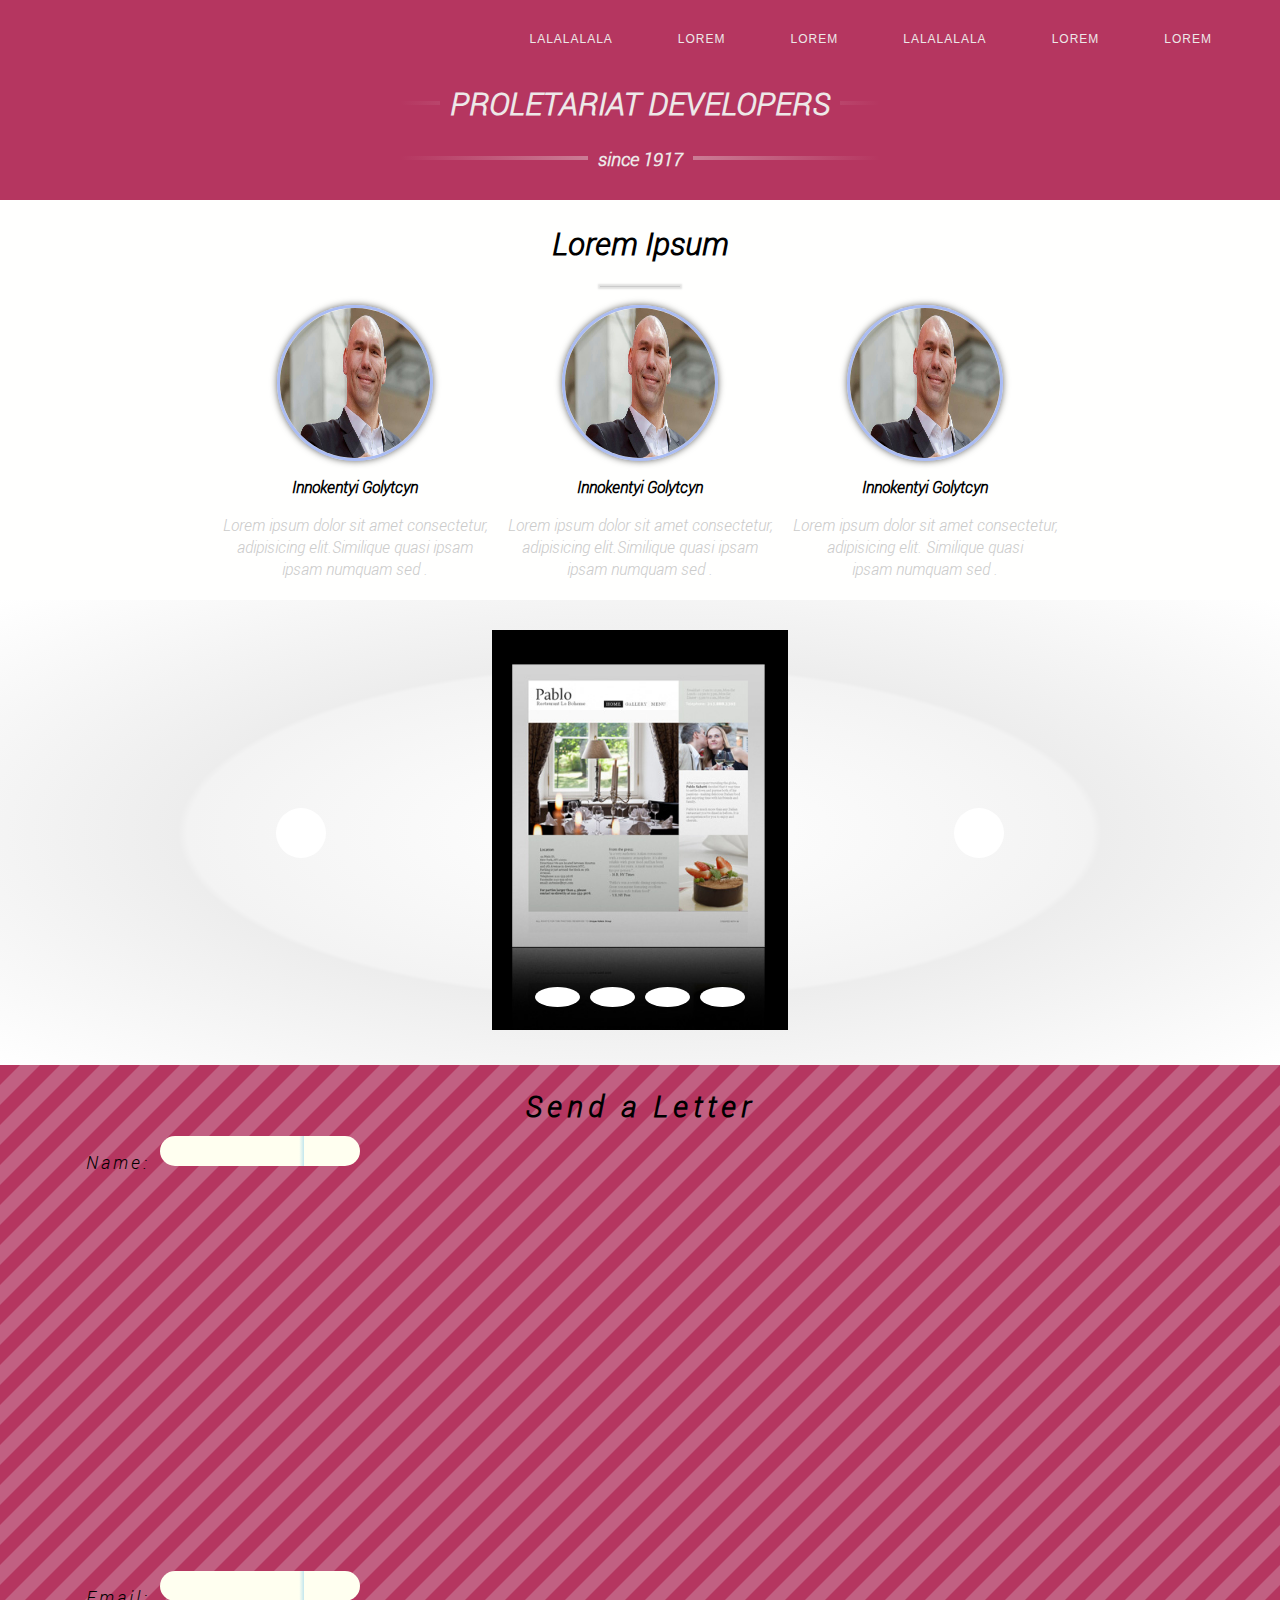
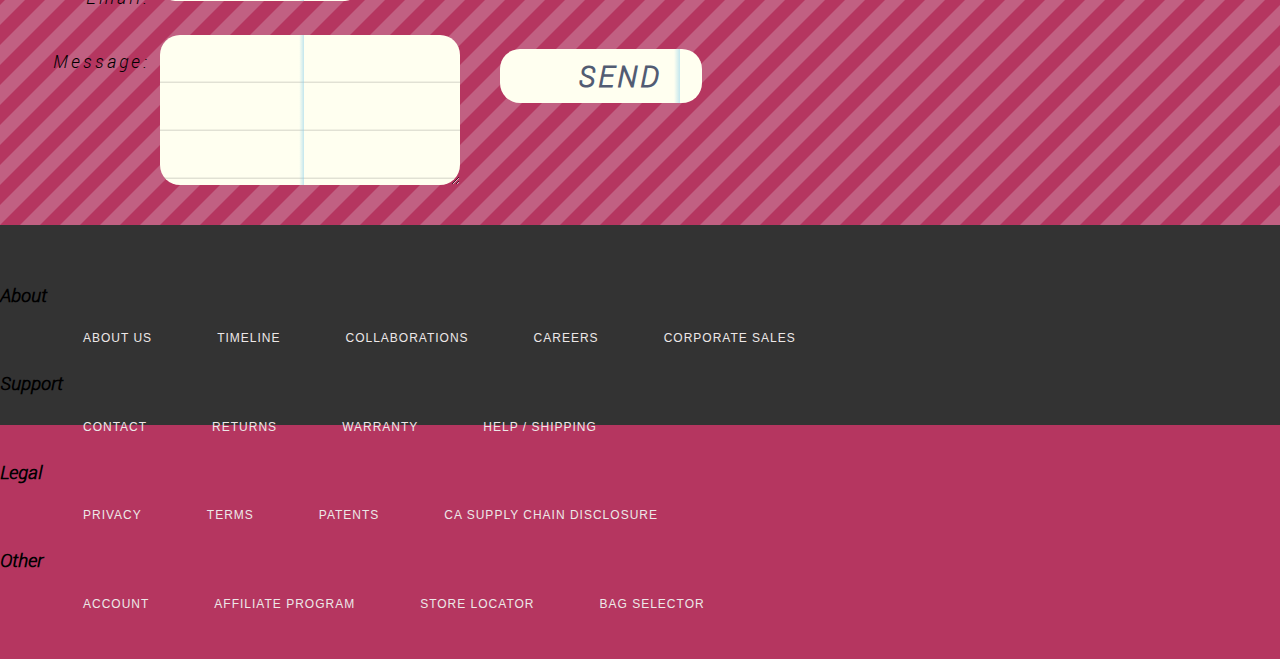
<file: index.html>
<!DOCTYPE html>
<html lang="en">
<head>
    <meta charset="UTF-8">
    <meta name="viewport" content="width=device-width, initial-scale=1.0">
    <meta http-equiv="X-UA-Compatible" content="ie=edge">
    <link rel="stylesheet" href="style.css">
    <script type="text/javascript" src="jquery.js"></script>
    <title>Document</title>
</head>
<body>
    <header>
        <div class="bild"></div>
        <div class="bar">
            <ul>
            <li><a href="#">lalalalala</a></li>
            <li><a href="#">lorem</a></li>
            <li><a href="#">lorem</a></li>
            <li><a href="#">lalalalala</a></li>
            <li><a href="#">lorem</a></li>
            <li><a href="#">lorem</a></li>
        </ul>
        </div>
        <div class="Rubrik"> <div class="proletariat"> <h1> <span> PROLETARIAT DEVELOPERS</span></h1></div>
       <div class="time"> <h3><span>since 1917</span></h3> </div></div></div>
    </header>
    <main>
<div class="rubrik2222">
    <h1>Lorem Ipsum</h1><hr>
</div>
<div class="images">
  <div class="grey">  <img src="valuev.jpg" alt="222.jpg" class="image"><h4>Innokentyi Golytcyn</h4><p>Lorem ipsum dolor  sit amet
consectetur,<br> adipisicing elit.Similique quasi ipsam <br>ipsam numquam sed .
</p></div>
<div class="grey">  <img src="valuev.jpg" alt="333.jpg" class="image"><h4>Innokentyi Golytcyn</h4><p>Lorem ipsum dolor sit amet
        consectetur,<br> adipisicing elit.Similique quasi ipsam<br> ipsam numquam sed .
        </p></div>
<div class="grey">   <img src="valuev.jpg" alt="valuev.jpg" class="image"><h4>Innokentyi Golytcyn</h4><p>Lorem ipsum dolor sit amet
        consectetur,<br> adipisicing elit. Similique quasi<br> ipsam numquam sed .
        </p></div>
</div>
</main>
<section>
<div id="block-for-slider">
        <div id="viewport">
            <ul id="slidewrapper">
                <li class="slide"><img src="vbid_6CAA355E7032461DAD34516AE912CB87.jpg" alt="1" class="slide-img" ></li>
                <li class="slide"><img src="vbid_604A5F8CCD0841DAAFB19A4818D406DC.jpg" alt="2" class="slide-img" ></li>
                <li class="slide"><img src="vbid_104F9B12607D47249F747FC3164225D2.jpg" alt="3" class="slide-img" ></li>
                <li class="slide"><img src="vbid_82EA4A2048B94F6982D61720F0A76806.jpg" alt="4" class="slide-img" ></li>
            </ul>

            <div id="prev-next-btns">
                <div id="prev-btn"></div>
                <div id="next-btn"></div>
            </div>

            <ul id="nav-btns">
                <li class="slide-nav-btn"></li>
                <li class="slide-nav-btn"></li>
                <li class="slide-nav-btn"></li>
                <li class="slide-nav-btn"></li>
            </ul>
        </div>
    </div>
</section>
<div id="container">
        <h1 class="vodka">Send a Letter</h1>

        <form action="" method="post">
            <fieldset>
                    <iframe src="https://yandex.ru/map-widget/v1/?um=constructor%3A44c2a4143b8c56951fddacf173981bd5bf6a35865785b7e3bc068324c66f4711&amp;source=constructor" width="500" height="400" frameborder="0"></iframe>      
                <label for="name">Name:</label>
                <input type="text" id="name" name="name" />
                
                <label for="email">Email:</label>
                <input type="email" id="email" name="email" />
                
                <label for="message">Message:</label>
                <textarea id="message" name="message"></textarea>
                
                <input type="submit" id="send" value="Send" />

            </fieldset>
        </form>
        
    </div>
	

		<footer>
			<div class="mm-main-footer">
                <div class="mm-main-footer-container">
                <div class="mm-footer-container">
                <div class="mm-footer-mm mm-footer-social-top" align="center">
                <ul class="mm-footer-socialz">
                <li><span class="icon-facebook"></span></li>
                <li><span class="icon-instagram"></span></li>
                <li><span class="icon-twitter"></span></li>
                <li><span class="icon-pinterest"></span></li>
                <li><span class="icon-youtube"></span></li>
                <li><span class="icon-tumblr"></span></li>
                </ul>
                </div>
                <div class="mm-footer-70">
                <div class="mm-footer-box">
                <div class="mm-footer-box-container">
                <div class="mm-footer-25">
                <h3>About</h3>
                <div class="mm-footer-action"></div>
                <ul class="mm-main-footer-parent-link-box">
                <li><a href="/about-us">About Us</a></li>
                <li><a href="/timeline">Timeline</a></li>
                <li><a href="/collab">Collaborations</a></li>
                <li><a href="https://workforcenow.adp.com/jobs/apply/posting.html?client=IncipioLLC" target="_blank">Careers</a></li>
                <li><a href="/corporate-sales">Corporate Sales</a></li>
                </ul>
                </div>
                <div class="mm-footer-25">
                <h3>Support</h3>
                <div class="mm-footer-action"></div>
                <ul class="mm-main-footer-parent-link-box">
                <li><a href="/contact">Contact</a></li>
                <li><a href="/returns">Returns</a></li>
                <li><a href="/warranty">Warranty</a></li>
                <li><a href="/help">Help / Shipping</a></li>
                </ul>
                </div>
                <div class="mm-footer-25">
                <h3>Legal</h3>
                <div class="mm-footer-action"></div>
                <ul class="mm-main-footer-parent-link-box">
                <li><a href="/privacy-policy">Privacy</a></li>
                <li><a href="/terms">Terms</a></li>
                <li><a href="/patents">Patents</a></li>
                <li><a href="/california-supply-chain-disclosure">CA Supply Chain Disclosure</a></li>
                </ul>
                </div>
                <div class="mm-footer-25">
                <h3>Other</h3>
                <div class="mm-footer-action"></div>
                <ul class="mm-main-footer-parent-link-box">
                <li><a href="/customer/account">Account</a></li>
                <li><a href="/affiliate">Affiliate Program</a></li>
                <li><a href="/storelocator">Store Locator</a></li>
                <li><a href="/bag-select">Bag Selector</a></li>
                </ul>
                </div>
                </div>
                </div>
                </div>
                <div class="mm-footer-30">
                <div class="mm-footer-mm">
                <ul class="mm-footer-socialz">
                <a href="https://www.facebook.com/goincase" style="color: #fff">
                <li><span class="fa fa-facebook"></span></li>
                </a>
                <a href="https://instagram.com/goincase" style="color: #fff">
                <li><span class="fa fa-instagram"></span></li>
                </a>
                <a href="https://twitter.com/goincase" style="color: #fff">
                <li><span class="fa fa-twitter"></span></li>
                </a>
                <a href="https://www.pinterest.com/goincase/" style="color: #fff">
                <li><span class="fa fa-pinterest"></span></li>
                </a>
                <a href="https://www.youtube.com/goincase" style="color: #fff">
                <li><span class="fa fa-youtube"></span></li>
                </a>
                <a href="https://goincase.tumblr.com/" style="color: #fff">
                <li><span class="fa fa-tumblr"></span></li>
                </a>
                </ul>
                </div>
                </div>
                
                </div>
                </div>
                </div>
		</footer>
    <script type="text/javascript" src="jq/script.js"></script>
</body>
</html>
</file>
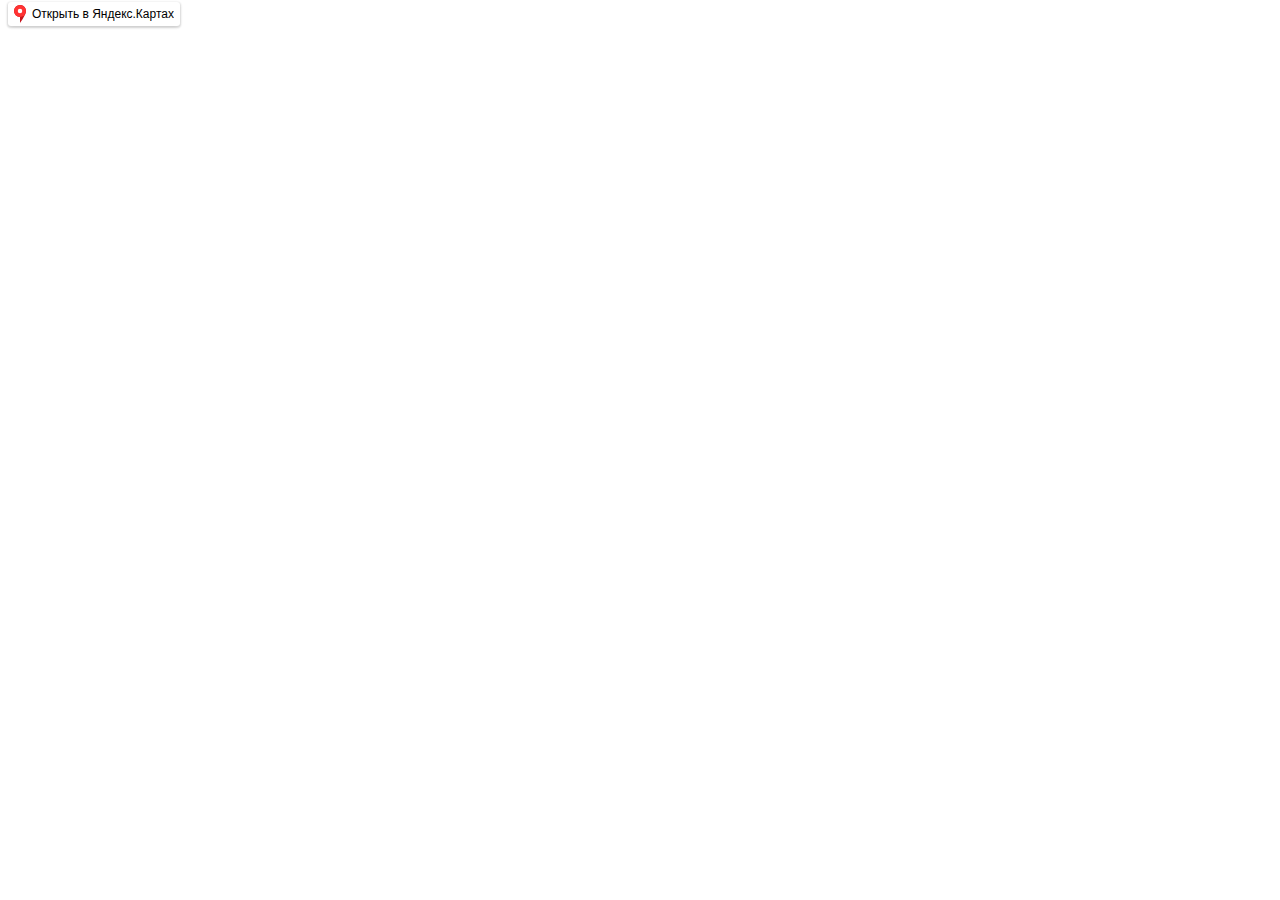
<file: Document_files/saved_resource(1).html>
<!DOCTYPE html>
<!-- saved from url=(0412)https://api-maps.yandex.ru/services/inception/?lang=ru_RU&iframe_id=3093&url=%2Fmap&api_version=2.1.65&counter_prefix=mapframe&mode=release&referer_host=yandex.ru&data=%7B%22mapState%22%3A%7B%22origin%22%3A%22jsapi_2_1_65%22%2C%22source%22%3A%22api-maps%22%2C%22from%22%3A%22api-maps%22%2C%22host%22%3A%22yandex.ru%22%7D%2C%22options%22%3A%7B%22padding%22%3A%220%200%208px%208px%22%7D%2C%22availWidth%22%3A281%7D -->
<html lang="en"><!--<![endif]--><head><meta http-equiv="Content-Type" content="text/html; charset=UTF-8">
    
    <title></title>
    <script type="text/javascript">
        var ENV = {"lang":{"lang":"ru_RU","languageCode":"ru","countryCode":"RU"},"browser":{"name":"Chrome","version":"68.0.3440.106","base":"Chromium","engine":"WebKit","engineVersion":"537.36","osFamily":"Windows","osVersion":"10.0","isMobile":false,"isBrowser":true,"cssPrefix":"Webkit"},"hosts":{"api":{"maps":"https://yandex.ru/maps/","statCounter":"https://yandex.ru/clck/"}},"userKey":"1535611213142"};
        (function (browser) {
            browser.documentMode = document.documentMode;
            browser.isIE = (browser.name == 'MSIE' || browser.name == 'IEMobile');
            browser.oldIE = (browser.name == 'MSIE' && browser.documentMode < 9);
            browser.isEdge = (browser.engine == 'Edge');
            var isPointerBrowser = browser.engine == 'Edge' ||
                (browser.name == 'MSIE' && browser.documentMode >= 10 && browser.osVersion > 6.1) ||
                (browser.name == 'IEMobile' && browser.engineVersion >= 6);
            if (isPointerBrowser) {
                browser.eventMapper = 'pointer';
            } else {
                browser.eventMapper = 'touchMouse';
            }
            browser.androidBrokenBuild = browser.name == 'AndroidBrowser' && browser.engineVersion == '534.30';

            var pendingMessages = [];
            var onMessage = function (e) {
                pendingMessages.push(e.data);
            };

            browser.flushMessages = function (callback) {
                window.removeEventListener('message', onMessage, false);
                for (var i = 0; i < pendingMessages.length; i++) {
                    callback(pendingMessages[i]);
                }
            };

            window.addEventListener('message', onMessage, false);
        })(ENV.browser);
    </script>
    <script type="text/javascript" src="./inception.js.download"></script>
<style type="text/css" data-ymaps="css-modules">body,html{padding:0;margin:0;background:0 0}.controller{display:table;line-height:0;overflow:hidden}.business-card-maps-button{box-sizing:border-box;border-width:1px;border-style:solid;border-radius:3px;background-clip:padding-box;color:#000;vertical-align:middle;text-align:center;text-decoration:none;font-family:Arial,Helvetica,sans-serif;cursor:pointer;-webkit-user-select:none;-moz-user-select:none;-ms-user-select:none;user-select:none;height:28px;padding-right:13px;padding-left:13px;display:block;width:100%;background-color:#fff;border-color:rgba(0,0,0,.2);white-space:nowrap}.business-card-maps-button-text{position:relative;border:none;text-decoration:none;white-space:nowrap;font-size:13px;line-height:26px}.business-card-maps-button:hover{border-color:rgba(0,0,0,.3)}.oldie .business-card-maps-button{border-color:#ccc}.oldie .business-card-maps-button:hover{border-color:#b3b3b3}.business-card-maps-button-icon,.business-card-maps-button-text{vertical-align:middle}.business-card-maps-button-icon{display:inline-block;width:18px;height:16px;background:url([data-uri]) no-repeat}.oldie .business-card-maps-button-icon{background-image:url([data-uri])}.controller-business-card{width:100%}.button{position:relative;display:block;margin:0;padding:0;cursor:pointer;color:#000;border:0;border-radius:3px;outline:0;text-align:center;white-space:nowrap;font-size:12px;-webkit-tap-highlight-color:rgba(0,0,0,0);background-color:#ffdb4d}.button:hover{background-color:#ffd633}.button:active{background-color:#fc0}.button_size_small{font-size:13px;height:24px;line-height:24px}.button_size_medium{height:28px;line-height:28px}.button__text,.ymaps-2-1-63-gotoymaps{user-select:none;-webkit-user-select:none}.button__text{font-family:Arial,Helvetica,sans-serif;margin:0 13px}.ymaps-2-1-63-gotoymaps{margin:2px 5px 0 0;display:inline-block;-ms-user-select:none;-moz-user-select:none}.ymaps-2-1-63-gotoymaps-container{display:flex;flex-direction:row;border-radius:3px;background-color:#fff;cursor:pointer;white-space:nowrap;height:24px;box-shadow:0 1px 2px 1px rgba(0,0,0,.15),0 2px 5px -3px rgba(0,0,0,.15)}.ymaps-2-1-63-gotoymaps-container__pin{background:url([data-uri]) no-repeat;width:12px;height:18px;margin:auto 6px}.ymaps-2-1-63-gotoymaps-container__text{margin-right:6px;font-family:Arial;font-size:12px;font-weight:400;font-style:normal;font-stretch:normal;line-height:normal;letter-spacing:normal;text-align:left;display:flex}.ymaps-2-1-63-gotoymaps-container__text-container{margin:auto;height:24px;line-height:24px}.ymaps-2-1-63-gotoymaps-container__text-container ymaps{white-space:nowrap;overflow:hidden}.ymaps-2-1-63-gotoymaps-container__text-container.animate{animation:ymaps-2-1-63-flick 300ms 1 ease-in-out}.ymaps-2-1-63-gotoymaps-container__text-container>*{margin:auto;display:block;opacity:1;transition:opacity 300ms}.ymaps-2-1-63-gotoymaps-container__text-container>.in{opacity:0}.ymaps-2-1-63-gotoymaps-container__text-container>.out{opacity:0;position:absolute}.gotoymaps{display:inline-block;white-space:nowrap;user-select:none;-ms-user-select:none;-moz-user-select:none;-webkit-user-select:none;color:#000;cursor:pointer}.gotoymaps__icon,.gotoymaps__text{position:relative;vertical-align:bottom}.gotoymaps__icon{width:24px;z-index:1;display:inline-block;background:url([data-uri]) no-repeat;height:24px}.oldie .gotoymaps__icon{background-image:url([data-uri])}.gotoymaps__text{top:-1px;margin-left:-23px;padding-right:9px;padding-left:26px;border-radius:4px;background-color:rgba(255,255,255,.7);font:11px/22px Arial,Helvetica,sans-serif;color:#000;text-decoration:none;height:22px}.oldie .gotoymaps__text{background-color:#fff}.gotoymaps__text,.gotoymaps__text-container{display:inline-block}.gotoymaps__text-container.animate{animation:flick 300ms 1 ease-in-out}.gotoymaps__text-container>*{height:22px;line-height:22px;display:block;opacity:1;transition:opacity 300ms}.gotoymaps__text-container>.in,.gotoymaps__text-container>.out{opacity:0}.ymaps-2-1-63-panorama-gotoymaps{display:inline-block}.ymaps-2-1-63-panorama-gotoymaps_align{padding:3px 0 0 3px}.ymaps-2-1-63-panorama-gotoymaps-container{display:flex;flex-direction:row;border-radius:16px;background-color:rgba(255,255,255,.8);cursor:pointer;white-space:nowrap;height:32px;box-shadow:0 2px 3px 1px rgba(0,0,0,.2);margin:16px 5px 5px 16px}.ymaps-2-1-63-panorama-gotoymaps-container__pin{background:url([data-uri]) no-repeat;width:12px;height:18px;margin:auto 8px auto 13px}.ymaps-2-1-63-panorama-gotoymaps-container__pin_align{margin:auto 10px}.ymaps-2-1-63-panorama-gotoymaps-container__text{margin-right:13px;font-family:Arial;font-size:13px;font-weight:400;font-style:normal;font-stretch:normal;line-height:normal;letter-spacing:normal;text-align:left;display:flex}.ymaps-2-1-63-panorama-gotoymaps-container__text-container{margin:auto;height:100%;display:table}.ymaps-2-1-63-panorama-gotoymaps-container__text-container ymaps{display:table-cell;vertical-align:middle}.ymaps-2-1-63-panorama-gotoymaps-container__text-container.animate{animation:ymaps-2-1-63-flick 300ms 1 ease-in-out}.ymaps-2-1-63-panorama-gotoymaps-container__text-container>*{margin:auto;display:block;opacity:1;transition:opacity 300ms}.ymaps-2-1-63-panorama-gotoymaps-container__text-container>.in{opacity:0}.ymaps-2-1-63-panorama-gotoymaps-container__text-container>.out{opacity:0;position:absolute}@-moz-keyframes ymaps-2-1-63-flick{0%{transform:translateY(-25px)}to{transform:translateY(0)}}@-webkit-keyframes ymaps-2-1-63-flick{0%{transform:translateY(-25px)}to{transform:translateY(0)}}@-o-keyframes ymaps-2-1-63-flick{0%{transform:translateY(-25px)}to{transform:translateY(0)}}@keyframes ymaps-2-1-63-flick{0%{transform:translateY(-25px)}to{transform:translateY(0)}}@-moz-keyframes flick{0%{transform:translateY(-25px)}to{transform:translateY(0)}}@-webkit-keyframes flick{0%{transform:translateY(-25px)}to{transform:translateY(0)}}@-o-keyframes flick{0%{transform:translateY(-25px)}to{transform:translateY(0)}}@keyframes flick{0%{transform:translateY(-25px)}to{transform:translateY(0)}}@-moz-keyframes ymaps-2-1-63-flick{0%{transform:translateY(-25px)}to{transform:translateY(0)}}@-webkit-keyframes ymaps-2-1-63-flick{0%{transform:translateY(-25px)}to{transform:translateY(0)}}@-o-keyframes ymaps-2-1-63-flick{0%{transform:translateY(-25px)}to{transform:translateY(0)}}@keyframes ymaps-2-1-63-flick{0%{transform:translateY(-25px)}to{transform:translateY(0)}}
/**/
</style></head>
<body><ymaps class="controller"><ymaps class="model"><ymaps><div class="ymaps-2-1-63-gotoymaps" title="" style="padding: 0px 0px 8px 8px;">
    <div class="ymaps-2-1-63-gotoymaps-container">
        
            <div class="ymaps-2-1-63-gotoymaps-container__pin"></div>

            
                <div class="ymaps-2-1-63-gotoymaps-container__text">
                    <div class="ymaps-2-1-63-gotoymaps-container__text-container"><ymaps>Открыть в Яндекс.Картах</ymaps></div>
                </div>
            
        
    </div>
</div></ymaps></ymaps></ymaps></body></html>
</file>
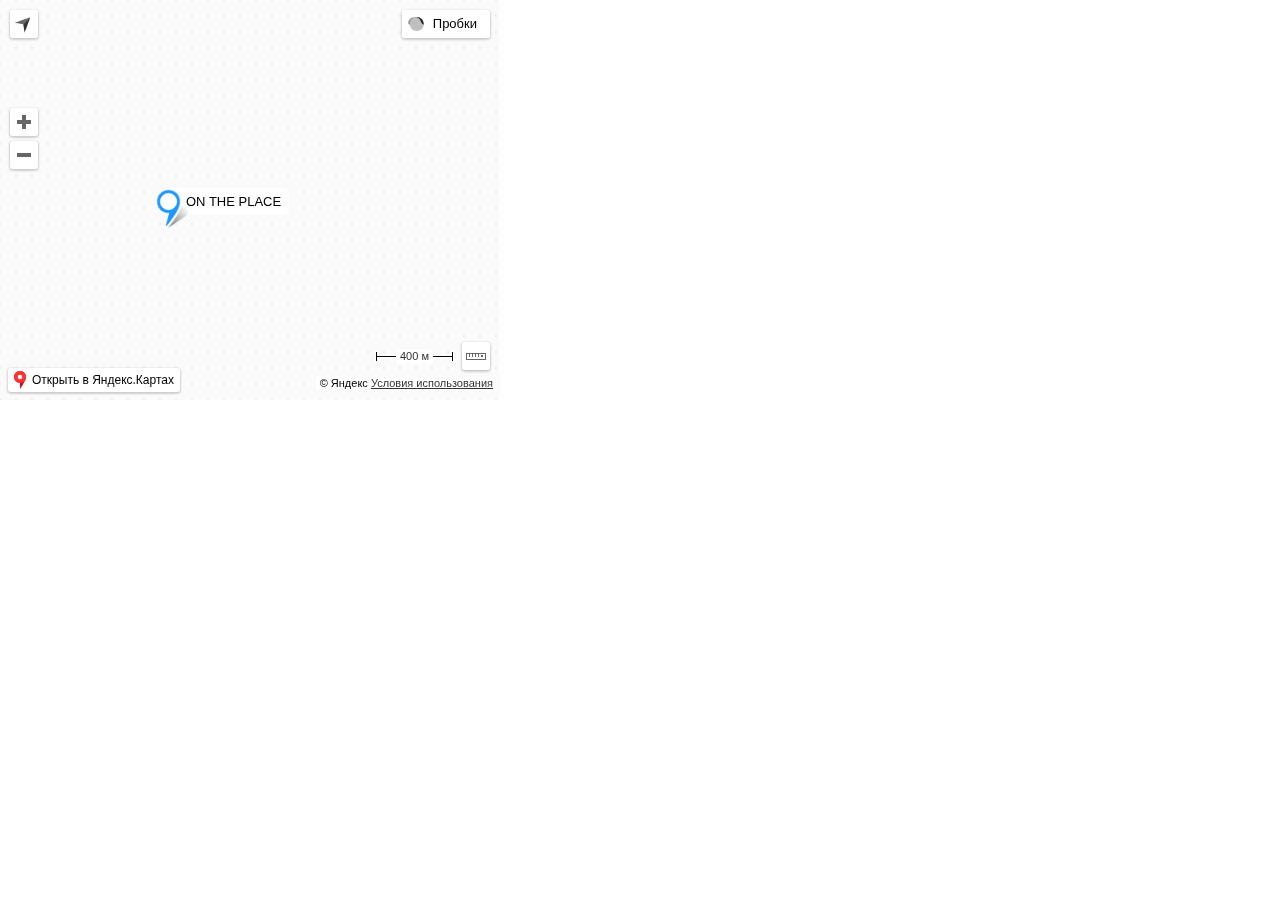
<file: Document_files/saved_resource.html>
<!DOCTYPE html>
<!-- saved from url=(0133)https://yandex.ru/map-widget/v1/?um=constructor%3A44c2a4143b8c56951fddacf173981bd5bf6a35865785b7e3bc068324c66f4711&source=constructor -->
<html><head><meta http-equiv="Content-Type" content="text/html; charset=UTF-8">
        <!--<base target="_parent">--><base href="." target="_parent">
        <title>map frame</title>
        <link rel="icon" href="data:;base64,iVBORw0KGgo=">
        <link rel="alternate icon" type="image/svg+xml" href="data:;base64,iVBORw0KGgo=">
        
        <meta name="viewport" content="width=device-width, initial-scale=1.0, maximum-scale=1.0, user-scalable=no">
    <style type="text/css" data-ymaps="css-modules" nonce="">.ymaps-2-1-65-pie-chart,.ymaps-2-1-65-pie-chart-caption{position:absolute;display:block;font-family:Arial,sans;font-size:13px}.ymaps-2-1-65-pie-chart{text-align:center;background-size:100% 100%;overflow:visible;z-index:1}.ymaps-2-1-65-pie-chart-caption{-webkit-transform:translate(-50%,0);transform:translate(-50%,0);background-color:rgba(255,255,255,.8);border-radius:3px;padding:0 8px;line-height:24px;max-width:200px;box-sizing:border-box;text-overflow:ellipsis;overflow:hidden;white-space:nowrap;z-index:-1}.ymaps-2-1-65-pie-chart-content,.ymaps-2-1-65-pie-chart-icon{position:absolute;top:0;left:0;height:100%;width:100%}.ymaps-2-1-65-pie-chart-icon{z-index:0}.ymaps-2-1-65-pie-chart-content{z-index:1}
/**/
.ymaps-2-1-65-controls__bottom,.ymaps-2-1-65-controls__toolbar{position:absolute;width:100%}.ymaps-2-1-65-controls__toolbar_left{float:left;height:0}.ymaps-2-1-65-controls__toolbar_right{float:right;height:0}.ymaps-2-1-65-controls__control_toolbar{display:inline-block;vertical-align:top}.ymaps-2-1-65-controls__control{display:block;position:absolute;vertical-align:top}.ymaps-2-1-65-controls__control_visibility_hidden{display:none}
/**/
.ymaps-2-1-65-route-panel-button__button{display:block}.ymaps-2-1-65-route-panel-button__panel-icon{background-image:url([data-uri])}
/**/
.ymaps-2-1-65-tile-not-found{text-align:center;display:block;font-family:Arial,serif;font-size:10px;white-space:nowrap;position:absolute;top:40%;width:90%;left:10%;overflow:hidden}
/**/
.ymaps-2-1-65-map{position:relative;z-index:0;display:block;margin:0!important;padding:0!important;text-align:left!important;text-decoration:none!important;color:#000;font-weight:400!important;font-style:normal!important;line-height:normal;-webkit-tap-highlight-color:rgba(0,0,0,0);-webkit-print-color-adjust:exact;-webkit-transform:translate3d(0,0,0);transform:translate3d(0,0,0)}.ymaps-2-1-65-map-bg{background-image:url([data-uri]);background-size:16px 16px}.ymaps-2-1-65-map ymaps,.ymaps-2-1-65-map ymaps:after,.ymaps-2-1-65-map ymaps:before{box-sizing:content-box}.ymaps-2-1-65-map iframe{position:static;opacity:1;margin:0;outline:0;box-shadow:none;border:0;border-radius:0;background:0 0;padding:0;max-width:unset;max-height:unset;min-width:unset;min-height:unset;vertical-align:top;user-select:none;-ms-user-select:none;-moz-user-select:none;-webkit-user-select:none}a .ymaps-2-1-65-map{text-decoration:none!important;color:#000;font-style:normal!important}.ymaps-2-1-65-fullscreen{overflow:hidden!important}.ymaps-2-1-65-touch-action-none{touch-action:none}.ymaps-2-1-65-user-selection-none,.ymaps-2-1-65-user-selection-none *{-webkit-tap-highlight-color:rgba(0,0,0,0);-webkit-touch-callout:none;-webkit-user-select:none;-moz-user-select:none;-ms-user-select:none;user-select:none}.ymaps-2-1-65-display-none{display:none!important}.ymaps-2-1-65-visibility-hidden{visibility:hidden!important}ymaps,ymaps canvas,ymaps i,ymaps input{max-width:none;max-height:none}.ymaps-2-1-65-areas-pane,.ymaps-2-1-65-balloon-pane,.ymaps-2-1-65-controls-pane,.ymaps-2-1-65-controls__bottom,.ymaps-2-1-65-controls__toolbar,.ymaps-2-1-65-events-pane,.ymaps-2-1-65-ground-pane,.ymaps-2-1-65-panel-pane,.ymaps-2-1-65-places-pane,.ymaps-2-1-65-ruler-balloon-pane,.ymaps-2-1-65-ruler-line-pane,.ymaps-2-1-65-searchpanel-pane{left:0}.ymaps-2-1-65-controls-pane *,.ymaps-2-1-65-searchpanel-pane *{text-align:left}@media print{.ymaps-2-1-65-patched-for-print{background:0 0!important;display:list-item!important;list-style-position:inside!important}}.ymaps-2-1-65-patched-for-print-preload .ymaps-2-1-65-patched-for-print{background:0 0!important;display:list-item!important;list-style-position:inside!important}.ymaps-2-1-65-svg-icon-content{letter-spacing:-.5px;margin-left:-.5px}
/**/
.ymaps-2-1-65-inner-panes,.ymaps-2-1-65-outer-panes{display:block;position:absolute;padding:0!important;margin:0!important}.ymaps-2-1-65-inner-panes{overflow:hidden;width:100%;height:100%}.ymaps-2-1-65-outer-panes{width:0;height:0}
/**/
@media print{.ymaps-2-1-65-controls-pane{visibility:hidden}}
/**/
.ymaps-2-1-65-control-popup__spinner{-webkit-animation-name:spinner;animation-name:spinner;-webkit-animation-duration:1s;animation-duration:1s;-webkit-animation-iteration-count:infinite;animation-iteration-count:infinite;-webkit-animation-timing-function:linear;animation-timing-function:linear;overflow:hidden;position:relative}.ymaps-2-1-65-control-popup__spinner__circle{overflow:hidden;position:absolute;left:50%;top:0;width:100%;height:100%}.ymaps-2-1-65-control-popup__spinner__circle:before{content:'';border-radius:100%;box-shadow:inset 0 0 0 2px #fc0;position:absolute;left:-50%;top:0;width:100%;height:100%}.ymaps-2-1-65-control-popup-parent{position:relative;display:block}.ymaps-2-1-65-control-popup{position:absolute;top:100%;display:none;margin-top:13px;white-space:normal;-webkit-user-select:none;-moz-user-select:none;-ms-user-select:none;user-select:none;-webkit-transform:translate3d(0,0,0);transform:translate3d(0,0,0)}.ymaps-2-1-65-control-popup.ymaps-2-1-65-control-popup{padding-bottom:0}.ymaps-2-1-65-control-popup.ymaps-2-1-65-control-popup_open{display:block}.ymaps-2-1-65-control-popup.ymaps-2-1-65-control-popup_fullscreen{width:100%;margin-top:0;padding:0}.ymaps-2-1-65-control-popup.ymaps-2-1-65-control-popup_static{position:static;margin-top:0}.ymaps-2-1-65-control-popup__tail{display:block;position:absolute;z-index:10;border-left:13.4px solid transparent;border-right:13.4px solid transparent;border-bottom:13.4px solid rgba(0,0,0,.15);top:-12.4px}.ymaps-2-1-65-control-popup__tail-front{display:block;position:absolute;border-left:13px solid transparent;border-right:13px solid transparent;border-bottom:13px solid #fff;left:-13px;top:1.4px}.ymaps-2-1-65-control-popup.ymaps-2-1-65-control-popup_fullscreen .ymaps-2-1-65-control-popup__tail,.ymaps-2-1-65-control-popup.ymaps-2-1-65-control-popup_static>.ymaps-2-1-65-control-popup__tail{display:none}.ymaps-2-1-65-control-popup__header{display:none;line-height:20px;padding:9px 10px 4px;border-bottom:1px solid rgba(0,0,0,.2)}.ymaps-2-1-65-control-popup__icon{width:26px;height:26px;display:inline-block;vertical-align:middle;position:relative;top:-2px;padding-right:4px}.ymaps-2-1-65-control-popup__title{font-family:sans-serif;font-size:15px;-webkit-user-select:none;-moz-user-select:none;-ms-user-select:none;user-select:none;cursor:default}.ymaps-2-1-65-control-popup.ymaps-2-1-65-control-popup_fullscreen .ymaps-2-1-65-control-popup__header,.ymaps-2-1-65-control-popup.ymaps-2-1-65-control-popup_show-header .ymaps-2-1-65-control-popup__header{display:block}.ymaps-2-1-65-control-popup__hide{box-sizing:border-box!important;border-width:1px;border-style:solid;border-radius:3px;background-clip:border-box;color:#000;vertical-align:middle;text-decoration:none;font-family:Arial,Helvetica,sans-serif;cursor:pointer;-webkit-transition:background-color .15s ease-out,border-color .15s ease-out,opacity .15s ease-out;transition:background-color .15s ease-out,border-color .15s ease-out,opacity .15s ease-out;display:inline-block;text-align:left;height:28px;background-color:#fff;border-color:rgba(0,0,0,.2);float:right;position:relative;top:-4px}a.ymaps-2-1-65-control-popup__hide,a.ymaps-2-1-65-control-popup__hide:active,a.ymaps-2-1-65-control-popup__hide:hover,a.ymaps-2-1-65-control-popup__hide:link,a.ymaps-2-1-65-control-popup__hide:visited{color:#000!important;text-decoration:none!important}.ymaps-2-1-65-control-popup__hide-text{display:inline-block;position:relative;border:none;text-decoration:none;white-space:nowrap;font-size:13px;line-height:26px;padding:0 12px}.ymaps-2-1-65-control-popup__hide:hover{border-color:rgba(0,0,0,.3)}.ymaps-2-1-65-control-popup__hide.ymaps-2-1-65-_pressed,.ymaps-2-1-65-control-popup__hide:active{background-color:#f3f1ed}.ymaps-2-1-65-control-popup__hide.ymaps-2-1-65-_disabled{cursor:default;background-color:#ebebeb}.ymaps-2-1-65-control-popup__hide.ymaps-2-1-65-_disabled .ymaps-2-1-65-control-popup__hide-text{opacity:.5}.ymaps-2-1-65-control-popup__hide-icon{display:block;width:26px;height:26px;background-repeat:no-repeat;background-image:url([data-uri])}.ymaps-2-1-65-control-popup.ymaps-2-1-65-control-popup_static .ymaps-2-1-65-control-popup__hide{display:none}.ymaps-2-1-65-control-popup__content{display:block;overflow-x:hidden;min-width:40px;min-height:20px;background:#fff;-webkit-user-select:auto;-moz-user-select:auto;-ms-user-select:auto;user-select:auto}.ymaps-2-1-65-control-popup.ymaps-2-1-65-control-popup_fullscreen>.ymaps-2-1-65-control-popup__content{box-sizing:border-box;border:1px solid rgba(0,0,0,.2);border-bottom:0}.ymaps-2-1-65-control-popup__layout{display:block;overflow-y:auto}.ymaps-2-1-65-control-popup.ymaps-2-1-65-control-popup.ymaps-2-1-65-control-popup_content-loading .ymaps-2-1-65-control-popup__layout{display:block;overflow-y:visible;text-align:center;height:44px}.ymaps-2-1-65-control-popup__spinner{top:14px;left:6px;display:inline-block;width:16px;height:16px}@-webkit-keyframes spinner{0%{-webkit-transform:rotate(0deg);transform:rotate(0deg)}to{-webkit-transform:rotate(360deg);transform:rotate(360deg)}}@keyframes spinner{0%{-webkit-transform:rotate(0deg);transform:rotate(0deg)}to{-webkit-transform:rotate(360deg);transform:rotate(360deg)}}.ymaps-2-1-65-control-popup{-webkit-animation:none .25s ease-out;animation:none .25s ease-out}@-webkit-keyframes control-popup-show-animation{0%{margin-top:0;opacity:0;-webkit-transform:scale(.1,.1);transform:scale(.1,.1)}to{margin-top:13px;opacity:1;-webkit-transform:scale(1,1);transform:scale(1,1)}}@keyframes control-popup-show-animation{0%{margin-top:0;opacity:0;-webkit-transform:scale(.1,.1);transform:scale(.1,.1)}to{margin-top:13px;opacity:1;-webkit-transform:scale(1,1);transform:scale(1,1)}}@-webkit-keyframes control-popup-hide-animation{0%{margin-top:13px;opacity:1}to{margin-top:0;opacity:0;-webkit-transform:scale(.1,.1);transform:scale(.1,.1)}}@keyframes control-popup-hide-animation{0%{margin-top:13px;opacity:1}to{margin-top:0;opacity:0;-webkit-transform:scale(.1,.1);transform:scale(.1,.1)}}@-webkit-keyframes control-popup-show-animation-fullscreen{0%{margin-top:-30px;opacity:0}to{margin-top:0;opacity:1}}@keyframes control-popup-show-animation-fullscreen{0%{margin-top:-30px;opacity:0}to{margin-top:0;opacity:1}}@-webkit-keyframes control-popup-hide-animation-fullscreen{0%{margin-top:0;opacity:1}to{margin-top:-30px;opacity:0}}@keyframes control-popup-hide-animation-fullscreen{0%{margin-top:0;opacity:1}to{margin-top:-30px;opacity:0}}
/**/
.ymaps-2-1-65-popup{display:none;position:absolute;z-index:32700;padding:1px}
/**/
.ymaps-2-1-65-popup_theme_ffffff{-webkit-box-shadow:inset 0 0 0 1px rgba(0,0,0,.15),0 8px 30px -5px rgba(0,0,0,.5);-moz-box-shadow:inset 1px 1px 10px #aaa;box-shadow:inset 0 0 0 1px rgba(0,0,0,.15),0 8px 30px -5px rgba(0,0,0,.5)}.ymaps-2-1-65-popup_theme_ffffff .ymaps-2-1-65-popup__content{background:#fff}.ymaps-2-1-65-popup_theme_ffffff .ymaps-2-1-65-popup__tail{background:rgba(0,0,0,.15);background:-webkit-linear-gradient(45deg,rgba(0,0,0,.15) 50%,rgba(0,0,0,0) 50%);background:-moz-linear-gradient(45deg,rgba(0,0,0,.15) 50%,rgba(0,0,0,0) 50%);background:-o-linear-gradient(45deg,rgba(0,0,0,.15) 50%,rgba(0,0,0,0) 50%)}.ymaps-2-1-65-popup_theme_ffffff .ymaps-2-1-65-popup__tail:after{background-color:#fff}
/**/
.ymaps-2-1-65-copyright{position:relative;z-index:1;display:block;height:20px;top:-25px;float:right;margin-right:3px;margin-left:10px}.ymaps-2-1-65-copyright_float_left{float:left}.ymaps-2-1-65-copyright_fog_yes{float:none}.ymaps-2-1-65-copyright__wrap{display:block;overflow:hidden}.ymaps-2-1-65-copyright__layout{position:relative;z-index:1;top:1px;display:table;float:right}.ymaps-2-1-65-copyright__content-cell,.ymaps-2-1-65-copyright__logo-cell{display:table-cell;vertical-align:top}.ymaps-2-1-65-copyright__logo-cell{padding-left:4px}.ymaps-2-1-65-copyright__content-cell{height:20px}.ymaps-2-1-65-copyright__content{display:inline-block;float:right;padding:0 4px 1px;white-space:nowrap;border-radius:3px;background-color:rgba(255,255,255,.75);font:11px/14px Verdana,Arial,sans-serif}.ymaps-2-1-65-copyright_fog_yes .ymaps-2-1-65-copyright__content{background-color:transparent}.ymaps-2-1-65-copyright_fog_yes .ymaps-2-1-65-copyright__wrap{margin-left:17px}.ymaps-2-1-65-copyright_fog_yes:after{position:absolute;z-index:-1;top:1px;right:50px;left:17px;height:15px;content:'';border-radius:0 3px 3px 0;background-color:rgba(255,255,255,.75)}.ymaps-2-1-65-copyright_logo_no.ymaps-2-1-65-copyright_fog_yes:after{right:0}.ymaps-2-1-65-copyright_logo_no .ymaps-2-1-65-copyright__logo-cell,.ymaps-2-1-65-copyright_providers_no .ymaps-2-1-65-copyright__text,.ymaps-2-1-65-copyright_ua_no .ymaps-2-1-65-copyright__agreement,.ymaps-2-1-65-copyright_ua_no.ymaps-2-1-65-copyright_providers_no .ymaps-2-1-65-copyright__content-cell{display:none}.ymaps-2-1-65-copyright__fog{position:absolute;z-index:2;top:1px;left:0;display:none;width:12px;height:15px;padding-left:5px;border-radius:3px 0 0 3px;background:rgba(255,255,255,.75);font:11px/14px Verdana,Arial,sans-serif}.ymaps-2-1-65-copyright_fog_yes .ymaps-2-1-65-copyright__fog{display:block}.ymaps-2-1-65-copyright__extend{margin-left:.4em}.ymaps-2-1-65-copyright__link{text-decoration:underline!important;color:#333!important}.ymaps-2-1-65-copyright__link:hover{color:#c00!important}
/**/
.ymaps-2-1-65-copyright__logo{display:block;width:46px;height:20px;position:relative;top:-2px;opacity:.7;background-position:0 100%;background-repeat:no-repeat;background-image:url([data-uri])}.ymaps-2-1-65-copyright_color_white .ymaps-2-1-65-copyright__logo{opacity:.95;background-image:url([data-uri])}.ymaps-2-1-65-copyright .ymaps-2-1-65-copyright__logo:hover{opacity:1}.ymaps-2-1-65-copyright__logo_lang_en{background-image:url([data-uri])}.ymaps-2-1-65-copyright_color_white .ymaps-2-1-65-copyright__logo_lang_en{background-image:url([data-uri])}
/**/
.ymaps-2-1-65-map-copyrights-promo{position:absolute;bottom:0;left:0}@media print{.ymaps-2-1-65-map-copyrights-promo{visibility:hidden}}
/**/
.ymaps-2-1-65-panorama-screen{display:block;position:relative;overflow:hidden;background:#687d86;background:url([data-uri]) center/cover no-repeat}.ymaps-2-1-65-panorama-screen__canvas{display:block;width:100%;height:100%}.ymaps-2-1-65-panorama-screen iframe{max-width:unset;max-height:unset;min-width:unset;min-height:unset}
/**/
.ymaps-2-1-65-panorama-control__inception{position:absolute;text-align:left;top:0;left:0}.ymaps-2-1-65-panorama-control__zoom{position:absolute;bottom:16px;left:16px;z-index:10}.ymaps-2-1-65-panorama-control__zoom-in,.ymaps-2-1-65-panorama-control__zoom-out{display:block;margin:8px 0}.ymaps-2-1-65-panorama-control__top-right{position:absolute;top:16px;right:16px;z-index:10}.ymaps-2-1-65-panorama-control__name{display:inline-block}.ymaps-2-1-65-panorama-control__close,.ymaps-2-1-65-panorama-control__fullscreen{display:inline-block;margin:0 4px}.ymaps-2-1-65-panorama-control__name{font-family:Arial,Helvetica,sans-serif;font-size:18px;color:rgba(255,255,255,.85);text-shadow:0 2px 2px rgba(0,0,0,.8);line-height:38px;max-width:370px;white-space:nowrap;text-decoration:none;text-overflow:ellipsis;overflow:hidden;margin:0 12px;vertical-align:middle}.ymaps-2-1-65-panorama-control__copyright{position:absolute;bottom:10px;right:0}.ymaps-2-1-65-panorama-control__copyright-link{border-radius:3px;background:rgba(255,255,255,.75);padding:0 4px 1px;margin:0 2px;line-height:14px!important;font:11px Verdana,Arial,sans-serif!important;text-decoration:underline!important;color:#000!important}.ymaps-2-1-65-panorama-control__copyright-link:hover{color:#c00!important}.ymaps-2-1-65-panorama-control__copyright-logo{display:inline-block;vertical-align:bottom;margin:0 2px;width:50px;height:20px;background-size:contain;-webkit-transform:translate3d(0,0,0);transform:translate3d(0,0,0)}.ymaps-2-1-65-panorama-control__close.ymaps-2-1-65-_hidden,.ymaps-2-1-65-panorama-control__copyright-link.ymaps-2-1-65-_hidden,.ymaps-2-1-65-panorama-control__copyright-logo.ymaps-2-1-65-_hidden,.ymaps-2-1-65-panorama-control__fullscreen.ymaps-2-1-65-_hidden,.ymaps-2-1-65-panorama-control__inception.ymaps-2-1-65-_hidden,.ymaps-2-1-65-panorama-control__logo.ymaps-2-1-65-_hidden,.ymaps-2-1-65-panorama-control__name.ymaps-2-1-65-_hidden,.ymaps-2-1-65-panorama-control__zoom.ymaps-2-1-65-_hidden{display:none!important}@media print{.ymaps-2-1-65-panorama-control__name{color:rgba(255,255,255,.85)!important;text-shadow:0 2px 2px rgba(0,0,0,.8)!important;right:20px!important}.ymaps-2-1-65-panorama-control__close,.ymaps-2-1-65-panorama-control__fullscreen,.ymaps-2-1-65-panorama-control__inception,.ymaps-2-1-65-panorama-control__name,.ymaps-2-1-65-panorama-control__zoom{display:none!important}}
/**/
.ymaps-2-1-65-panorama-fault{display:block;position:relative;width:100%;height:100%;z-index:5}.ymaps-2-1-65-panorama-fault__msg{width:500px;position:absolute;top:50%;left:50%;-webkit-transform:translate(-50%,-50%);transform:translate(-50%,-50%)}.ymaps-2-1-65-panorama-fault__icon{float:left;width:110px;height:110px;background:url([data-uri]) center/contain no-repeat;margin-right:30px}.ymaps-2-1-65-panorama-fault__text{font:26px Arial;line-height:36px;color:#fff;padding:6px}
/**/
.ymaps-2-1-65-panorama-unsupported{display:table;position:relative;width:100%;height:100%;z-index:5;text-align:center}.ymaps-2-1-65-panorama-unsupported__msg{display:table-cell;height:100%;vertical-align:middle;min-width:200px}.ymaps-2-1-65-panorama-unsupported__text,.ymaps-2-1-65-panorama-unsupported__title{display:block;text-align:center;color:#fff;font-family:Arial}.ymaps-2-1-65-panorama-unsupported__title{font-size:22px;line-height:24px;margin-bottom:48px}.ymaps-2-1-65-panorama-unsupported__title.ymaps-2-1-65-_hidden{display:none}.ymaps-2-1-65-panorama-unsupported__text{font-size:16px;line-height:22px}
/**/
.ymaps-2-1-65-float-button{background-color:#fff;border-color:transparent;box-shadow:0 1px 2px 1px rgba(0,0,0,.15),0 2px 5px -3px rgba(0,0,0,.15);box-sizing:border-box!important;border-width:1px;border-style:solid;border-radius:3px;background-clip:border-box;color:#000;vertical-align:middle;text-decoration:none;font-family:Arial,Helvetica,sans-serif;cursor:pointer;-webkit-transition:background-color .15s ease-out,border-color .15s ease-out,opacity .15s ease-out;transition:background-color .15s ease-out,border-color .15s ease-out,opacity .15s ease-out;display:inline-block;text-align:left;height:28px}a.ymaps-2-1-65-float-button,a.ymaps-2-1-65-float-button:active,a.ymaps-2-1-65-float-button:hover,a.ymaps-2-1-65-float-button:link,a.ymaps-2-1-65-float-button:visited{color:#000!important;text-decoration:none!important}.ymaps-2-1-65-float-button-text{position:relative;border:none;text-decoration:none;white-space:nowrap;font-size:13px;line-height:26px;padding:0 12px}.ymaps-2-1-65-float-button.ymaps-2-1-65-_pressed,.ymaps-2-1-65-float-button:active{background-color:#f3f1ed}.ymaps-2-1-65-float-button.ymaps-2-1-65-_disabled{cursor:default;background-color:#ebebeb}.ymaps-2-1-65-float-button.ymaps-2-1-65-_disabled .ymaps-2-1-65-float-button-text{opacity:.5}.ymaps-2-1-65-float-button.ymaps-2-1-65-_checked{background-color:#ffeba0}.ymaps-2-1-65-float-button.ymaps-2-1-65-_checked.ymaps-2-1-65-_pressed,.ymaps-2-1-65-float-button.ymaps-2-1-65-_checked:active{background-color:#fee481}.ymaps-2-1-65-float-button.ymaps-2-1-65-_checked.ymaps-2-1-65-_disabled{background-color:#d9d9d9!important}.ymaps-2-1-65-float-button{position:relative;padding-left:26px;overflow:hidden}.ymaps-2-1-65-float-button.ymaps-2-1-65-_hidden-icon{padding-left:0}.ymaps-2-1-65-float-button-icon{position:absolute;left:0}.ymaps-2-1-65-float-button-text{display:block;overflow:hidden;text-overflow:ellipsis;padding-left:12px;padding-right:12px}.ymaps-2-1-65-float-button-icon+.ymaps-2-1-65-float-button-text{padding-left:4px}.ymaps-2-1-65-float-button.ymaps-2-1-65-_hidden-icon .ymaps-2-1-65-float-button-icon,.ymaps-2-1-65-float-button.ymaps-2-1-65-_hidden-text .ymaps-2-1-65-float-button-text{display:none}.ymaps-2-1-65-float-button.ymaps-2-1-65-_hidden-icon .ymaps-2-1-65-float-button-text{padding-left:12px}.ymaps-2-1-65-float-button.ymaps-2-1-65-_pin_left{border-top-right-radius:0!important;border-bottom-right-radius:0!important;position:relative;z-index:2}.ymaps-2-1-65-float-button.ymaps-2-1-65-_pin_left.ymaps-2-1-65-_checked,.ymaps-2-1-65-float-button.ymaps-2-1-65-_pin_right.ymaps-2-1-65-_checked{z-index:1}.ymaps-2-1-65-float-button.ymaps-2-1-65-_pin_right{border-top-left-radius:0!important;border-bottom-left-radius:0!important;position:relative;z-index:2}.ymaps-2-1-65-float-button-icon{display:inline-block;width:16px;height:16px;border:5px solid transparent;background-repeat:no-repeat;background-position:center;vertical-align:top}.ymaps-2-1-65-_disabled .ymaps-2-1-65-float-button-icon{opacity:.5}.ymaps-2-1-65-float-button-icon_icon_geolocation{background-image:url([data-uri])}.ymaps-2-1-65-float-button-icon_icon_ruler{background-image:url([data-uri])}.ymaps-2-1-65-float-button-icon_icon_fold{background-image:url([data-uri])}.ymaps-2-1-65-float-button-icon_icon_plus{background-image:url([data-uri])}.ymaps-2-1-65-float-button-icon_icon_minus{background-image:url([data-uri])}.ymaps-2-1-65-float-button-icon_icon_layers{background-image:url([data-uri])}.ymaps-2-1-65-float-button-icon_icon_expand{background-image:url([data-uri])}.ymaps-2-1-65-float-button-icon_icon_collapse{background-image:url([data-uri])}.ymaps-2-1-65-float-button-icon_icon_magnifier{background-image:url([data-uri])}.ymaps-2-1-65-float-button-icon_icon_routes{background-image:url([data-uri])}
/**/
.ymaps-2-1-65-node-size-parent-style{visibility:hidden!important;position:absolute;overflow:hidden;width:0;height:0;display:block;zoom:1!important}.ymaps-2-1-65-node-size-parent-pane-style{visibility:hidden!important;position:relative;overflow:visible;display:block;zoom:1!important}.ymaps-2-1-65-node-size-node-style,.ymaps-2-1-65-node-size-w3c-box-model-test{overflow:hidden!important;overflow-x:hidden!important;overflow-y:hidden!important}.ymaps-2-1-65-node-size-node-style{position:absolute!important;zoom:1!important;display:block!important}.ymaps-2-1-65-node-size-w3c-box-model-test{width:100px!important;border-left-width:10px!important}.ymaps-2-1-65-node-size-no-scrolls-test,.ymaps-2-1-65-node-size-paddings-test{display:block!important;overflow:hidden!important;overflow-x:hidden!important;overflow-y:hidden!important}.ymaps-2-1-65-node-size-paddings-test{border-width:0!important;width:0!important;height:0!important}.ymaps-2-1-65-node-size-no-scrolls-test{position:absolute!important;left:0!important;top:0!important;width:100px!important;height:100px!important;visibility:visible!important}.ymaps-2-1-65-node-size-scrolls-test{overflow:scroll!important;overflow-x:scroll!important;overflow-y:scroll!important}
/**/
.ymaps-2-1-65-cluster-night-content{color:#fff}
/**/
.ymaps-2-1-65-islets_icon-with-caption__caption-block{position:absolute;top:-37px}.ymaps-2-1-65-islets_icon-with-caption__caption-block .ymaps-2-1-65-islets_icon-caption{padding-left:20px}
/**/
.ymaps-2-1-65-circle-icon-with-caption__caption-block{position:absolute;top:-13px}.ymaps-2-1-65-circle-icon-with-caption__caption-block .ymaps-2-1-65-islets_icon-caption{padding-left:16px}
/**/
.ymaps-2-1-65-islets_pictogram-icon-with-caption__caption-block{position:absolute;top:-50px}.ymaps-2-1-65-islets_pictogram-icon-with-caption__caption-block .ymaps-2-1-65-islets_icon-caption{padding-left:30px}
/**/
.ymaps-2-1-65-islets_pictogram-circle-icon-with-caption__caption-block{position:absolute;top:-13px}.ymaps-2-1-65-islets_pictogram-circle-icon-with-caption__caption-block .ymaps-2-1-65-islets_icon-caption{padding-left:24px}
/**/
.ymaps-2-1-65-placemark{position:absolute;z-index:1;right:2px;bottom:12px;height:28px;background-repeat:repeat-x;background-position:0 -60px;background-size:auto!important}.ymaps-2-1-65-placemark__content{position:relative;z-index:5;display:block;width:auto;height:27px;margin:0 -3px;text-align:center;white-space:nowrap;color:#000;font:13px Arial,sans-serif}.ymaps-2-1-65-placemark__content-inner{display:block;overflow:hidden;margin-top:6px;margin-left:5px;margin-right:5px;height:15px}.ymaps-2-1-65-placemark__content-inner>*{display:block}.ymaps-2-1-65-placemark_state_active .ymaps-2-1-65-placemark__content{margin-right:-9px}.ymaps-2-1-65-placemark__l{width:13px}.ymaps-2-1-65-placemark__l,.ymaps-2-1-65-placemark__r{position:absolute;z-index:4;display:block;height:27px}.ymaps-2-1-65-placemark__l{left:-13px;background-position:0 0}.ymaps-2-1-65-placemark__r{right:-14px;width:14px;background-position:-14px 0}.ymaps-2-1-65-placemark_state_active .ymaps-2-1-65-placemark__r{right:-26px;width:26px;height:41px;background-position:-80px 0}
/**/
.ymaps-2-1-65-placemark_theme_black,.ymaps-2-1-65-placemark_theme_black .ymaps-2-1-65-placemark__l,.ymaps-2-1-65-placemark_type_blank.ymaps-2-1-65-placemark_theme_black .ymaps-2-1-65-placemark__r{background-image:url([data-uri])}.ymaps-2-1-65-placemark_theme_black .ymaps-2-1-65-placemark__r{background-image:url([data-uri])}.ymaps-2-1-65-placemark_theme_blue,.ymaps-2-1-65-placemark_theme_blue .ymaps-2-1-65-placemark__l,.ymaps-2-1-65-placemark_type_blank.ymaps-2-1-65-placemark_theme_blue .ymaps-2-1-65-placemark__r{background-image:url([data-uri])}.ymaps-2-1-65-placemark_theme_blue .ymaps-2-1-65-placemark__r{background-image:url([data-uri])}.ymaps-2-1-65-placemark_theme_brown,.ymaps-2-1-65-placemark_theme_brown .ymaps-2-1-65-placemark__l,.ymaps-2-1-65-placemark_type_blank.ymaps-2-1-65-placemark_theme_brown .ymaps-2-1-65-placemark__r{background-image:url([data-uri])}.ymaps-2-1-65-placemark_theme_brown .ymaps-2-1-65-placemark__r{background-image:url([data-uri])}.ymaps-2-1-65-placemark_theme_red,.ymaps-2-1-65-placemark_theme_red .ymaps-2-1-65-placemark__l,.ymaps-2-1-65-placemark_type_blank.ymaps-2-1-65-placemark_theme_red .ymaps-2-1-65-placemark__r{background-image:url([data-uri])}.ymaps-2-1-65-placemark_theme_red .ymaps-2-1-65-placemark__r{background-image:url([data-uri])}.ymaps-2-1-65-placemark_theme_darkblue,.ymaps-2-1-65-placemark_theme_darkblue .ymaps-2-1-65-placemark__l,.ymaps-2-1-65-placemark_type_blank.ymaps-2-1-65-placemark_theme_darkblue .ymaps-2-1-65-placemark__r{background-image:url([data-uri])}.ymaps-2-1-65-placemark_theme_darkblue .ymaps-2-1-65-placemark__r{background-image:url([data-uri])}.ymaps-2-1-65-placemark_theme_darkorange,.ymaps-2-1-65-placemark_theme_darkorange .ymaps-2-1-65-placemark__l,.ymaps-2-1-65-placemark_type_blank.ymaps-2-1-65-placemark_theme_darkorange .ymaps-2-1-65-placemark__r{background-image:url([data-uri])}.ymaps-2-1-65-placemark_theme_darkorange .ymaps-2-1-65-placemark__r{background-image:url([data-uri])}.ymaps-2-1-65-placemark_theme_night,.ymaps-2-1-65-placemark_theme_night .ymaps-2-1-65-placemark__l,.ymaps-2-1-65-placemark_type_blank.ymaps-2-1-65-placemark_theme_night .ymaps-2-1-65-placemark__r{background-image:url([data-uri])}.ymaps-2-1-65-placemark_theme_night .ymaps-2-1-65-placemark__r{background-image:url([data-uri])}.ymaps-2-1-65-placemark_theme_pink,.ymaps-2-1-65-placemark_theme_pink .ymaps-2-1-65-placemark__l,.ymaps-2-1-65-placemark_type_blank.ymaps-2-1-65-placemark_theme_pink .ymaps-2-1-65-placemark__r{background-image:url([data-uri])}.ymaps-2-1-65-placemark_theme_pink .ymaps-2-1-65-placemark__r{background-image:url([data-uri])}.ymaps-2-1-65-placemark_theme_gray,.ymaps-2-1-65-placemark_theme_gray .ymaps-2-1-65-placemark__l,.ymaps-2-1-65-placemark_theme_grey,.ymaps-2-1-65-placemark_type_blank.ymaps-2-1-65-placemark_theme_gray .ymaps-2-1-65-placemark__r{background-image:url([data-uri])}.ymaps-2-1-65-placemark_theme_gray .ymaps-2-1-65-placemark__r{background-image:url([data-uri])}.ymaps-2-1-65-placemark_theme_grey .ymaps-2-1-65-placemark__l,.ymaps-2-1-65-placemark_type_blank.ymaps-2-1-65-placemark_theme_grey .ymaps-2-1-65-placemark__r{background-image:url([data-uri])}.ymaps-2-1-65-placemark_theme_grey .ymaps-2-1-65-placemark__r{background-image:url([data-uri])}.ymaps-2-1-65-placemark_theme_darkgreen,.ymaps-2-1-65-placemark_theme_darkgreen .ymaps-2-1-65-placemark__l,.ymaps-2-1-65-placemark_type_blank.ymaps-2-1-65-placemark_theme_darkgreen .ymaps-2-1-65-placemark__r{background-image:url([data-uri])}.ymaps-2-1-65-placemark_theme_darkgreen .ymaps-2-1-65-placemark__r{background-image:url([data-uri])}.ymaps-2-1-65-placemark_theme_violet,.ymaps-2-1-65-placemark_theme_violet .ymaps-2-1-65-placemark__l,.ymaps-2-1-65-placemark_type_blank.ymaps-2-1-65-placemark_theme_violet .ymaps-2-1-65-placemark__r{background-image:url([data-uri])}.ymaps-2-1-65-placemark_theme_violet .ymaps-2-1-65-placemark__r{background-image:url([data-uri])}.ymaps-2-1-65-placemark_theme_yellow,.ymaps-2-1-65-placemark_theme_yellow .ymaps-2-1-65-placemark__l,.ymaps-2-1-65-placemark_type_blank.ymaps-2-1-65-placemark_theme_yellow .ymaps-2-1-65-placemark__r{background-image:url([data-uri])}.ymaps-2-1-65-placemark_theme_yellow .ymaps-2-1-65-placemark__r{background-image:url([data-uri])}.ymaps-2-1-65-placemark_theme_green,.ymaps-2-1-65-placemark_theme_green .ymaps-2-1-65-placemark__l,.ymaps-2-1-65-placemark_type_blank.ymaps-2-1-65-placemark_theme_green .ymaps-2-1-65-placemark__r{background-image:url([data-uri])}.ymaps-2-1-65-placemark_theme_green .ymaps-2-1-65-placemark__r{background-image:url([data-uri])}.ymaps-2-1-65-placemark_theme_orange,.ymaps-2-1-65-placemark_theme_orange .ymaps-2-1-65-placemark__l,.ymaps-2-1-65-placemark_type_blank.ymaps-2-1-65-placemark_theme_orange .ymaps-2-1-65-placemark__r{background-image:url([data-uri])}.ymaps-2-1-65-placemark_theme_orange .ymaps-2-1-65-placemark__r{background-image:url([data-uri])}.ymaps-2-1-65-placemark_theme_lightblue,.ymaps-2-1-65-placemark_theme_lightblue .ymaps-2-1-65-placemark__l,.ymaps-2-1-65-placemark_type_blank.ymaps-2-1-65-placemark_theme_lightblue .ymaps-2-1-65-placemark__r{background-image:url([data-uri])}.ymaps-2-1-65-placemark_theme_lightblue .ymaps-2-1-65-placemark__r{background-image:url([data-uri])}.ymaps-2-1-65-placemark_theme_olive,.ymaps-2-1-65-placemark_theme_olive .ymaps-2-1-65-placemark__l,.ymaps-2-1-65-placemark_type_blank.ymaps-2-1-65-placemark_theme_olive .ymaps-2-1-65-placemark__r{background-image:url([data-uri])}.ymaps-2-1-65-placemark_theme_olive .ymaps-2-1-65-placemark__r{background-image:url([data-uri])}
/**/
.ymaps-2-1-65-placemark_type_blank{width:28px;background-position:0 0;background-repeat:no-repeat}.ymaps-2-1-65-placemark_type_blank.ymaps-2-1-65-placemark_state_active{background-image:none;width:0}.ymaps-2-1-65-placemark_type_blank .ymaps-2-1-65-placemark__content{position:absolute;top:0;z-index:6;margin:0!important;width:27px;background:0 0}.ymaps-2-1-65-placemark_type_blank.ymaps-2-1-65-placemark_state_active .ymaps-2-1-65-placemark__content{left:-8px}.ymaps-2-1-65-placemark_type_blank .ymaps-2-1-65-placemark__l,.ymaps-2-1-65-placemark_type_blank .ymaps-2-1-65-placemark__r{display:none}.ymaps-2-1-65-placemark_state_active.ymaps-2-1-65-placemark_type_blank .ymaps-2-1-65-placemark__r{display:block;background-position:-36px 0!important;right:-28px;width:36px}
/**/
.ymaps-2-1-65-islets_icon-caption{white-space:nowrap;font:13px/27px Arial,sans-serif;border-radius:5px;height:27px;text-overflow:ellipsis;overflow:hidden;background:rgba(255,255,255,.85);padding:0 8px 0 0;position:absolute;margin-top:-1px}
/**/
.ymaps-2-1-65-islets_dot-icon-with-caption__caption-block{position:absolute;top:-37px}.ymaps-2-1-65-islets_dot-icon-with-caption__caption-block .ymaps-2-1-65-islets_icon-caption{padding-left:20px}
/**/
.ymaps-2-1-65-islets_circle-dot-icon-with-caption__caption-block{position:absolute;top:-13px}.ymaps-2-1-65-islets_circle-dot-icon-with-caption__caption-block .ymaps-2-1-65-islets_icon-caption{padding-left:16px}
/**/

/**/
.ymaps-2-1-65-islets_button-icon,.ymaps-2-1-65-islets_button-icon_collapse,.ymaps-2-1-65-islets_button-icon_expand,.ymaps-2-1-65-islets_button-icon_fold,.ymaps-2-1-65-islets_button-icon_geolocation,.ymaps-2-1-65-islets_button-icon_h-collapse,.ymaps-2-1-65-islets_button-icon_h-expand,.ymaps-2-1-65-islets_button-icon_layers,.ymaps-2-1-65-islets_button-icon_loupe,.ymaps-2-1-65-islets_button-icon_minus,.ymaps-2-1-65-islets_button-icon_pano,.ymaps-2-1-65-islets_button-icon_plus,.ymaps-2-1-65-islets_button-icon_routes,.ymaps-2-1-65-islets_button-icon_ruler,.ymaps-2-1-65-islets_button-icon_settings{display:block;height:100%;background-position:50% 50%;background-repeat:no-repeat}.ymaps-2-1-65-islets_button-icon_geolocation{background-image:url([data-uri])}.ymaps-2-1-65-islets_button-icon_ruler{background-image:url([data-uri])}.ymaps-2-1-65-islets_button-icon_fold{background-image:url([data-uri])}.ymaps-2-1-65-islets_button-icon_plus{background-image:url([data-uri])}.ymaps-2-1-65-islets_button-icon_minus{background-image:url([data-uri])}.ymaps-2-1-65-islets_button-icon_layers{background-image:url([data-uri])}.ymaps-2-1-65-islets_button-icon_loupe{background-image:url([data-uri])}.ymaps-2-1-65-islets_button-icon_routes{background-image:url([data-uri])}.ymaps-2-1-65-islets_button-icon_settings{background-image:url([data-uri])}.ymaps-2-1-65-islets_button-icon_expand{background-image:url([data-uri])}.ymaps-2-1-65-islets_button-icon_collapse{background-image:url([data-uri])}.ymaps-2-1-65-islets_button-icon_h-expand{background-image:url([data-uri])}.ymaps-2-1-65-islets_button-icon_h-collapse{background-image:url([data-uri])}.ymaps-2-1-65-islets_button-icon_pano{background-image:url([data-uri])}.ymaps-2-1-65-islets_button-icon_cross{background-image:url([data-uri])}
/**/
.ymaps-2-1-65-islets_maps-button{position:relative;display:inline-block;margin:0;padding:0;outline:0;border:0;vertical-align:middle;text-align:left;-webkit-user-select:none;-moz-user-select:none;-ms-user-select:none;user-select:none;cursor:pointer;min-width:38px;white-space:nowrap;height:38px;border-radius:38px;background-color:#fff;box-shadow:0 2px 3px 1px rgba(0,0,0,.2);font-size:15px;font-family:Arial,Helvetica,sans-serif;line-height:38px;-webkit-transition:box-shadow .2s cubic-bezier(.455,.03,.515,.955),background-color .2s cubic-bezier(.455,.03,.515,.955),opacity .2s cubic-bezier(.455,.03,.515,.955);transition:box-shadow .2s cubic-bezier(.455,.03,.515,.955),background-color .2s cubic-bezier(.455,.03,.515,.955),opacity .2s cubic-bezier(.455,.03,.515,.955)}.ymaps-2-1-65-islets_maps-button__text{position:relative;margin:0;white-space:nowrap;text-decoration:none;border:none;background:0 0;vertical-align:top}.ymaps-2-1-65-islets_maps-button__icon{display:inline-block;vertical-align:top}.ymaps-2-1-65-islets_maps-button__text{display:block;overflow:hidden;padding:0 20px 0 46px;color:#333;text-overflow:ellipsis}.ymaps-2-1-65-islets_maps-button.ymaps-2-1-65-islets__text_only .ymaps-2-1-65-islets_maps-button__text{padding-left:20px}.ymaps-2-1-65-islets_maps-button__icon{position:absolute;top:0;left:0;margin-left:6px;padding:6px;width:26px;height:26px}.ymaps-2-1-65-islets_maps-button.ymaps-2-1-65-islets__icon_only .ymaps-2-1-65-islets_maps-button__icon{margin-left:0}.ymaps-2-1-65-islets_maps-button:hover{box-shadow:0 3px 4px 1px rgba(0,0,0,.3)}.ymaps-2-1-65-islets_maps-button.ymaps-2-1-65-islets__pressed{box-shadow:0 2px 3px 1px rgba(0,0,0,.12);opacity:.95}.ymaps-2-1-65-islets_maps-button.ymaps-2-1-65-islets__checked{background-color:#ffeba0}.ymaps-2-1-65-islets_maps-button.ymaps-2-1-65-islets__checked .ymaps-2-1-65-islets_maps-button__text{color:#746233}.ymaps-2-1-65-islets_maps-button.ymaps-2-1-65-islets__disabled{background-color:#fafafa;box-shadow:none;opacity:.75}.ymaps-2-1-65-islets_maps-button.ymaps-2-1-65-islets__disabled .ymaps-2-1-65-islets_maps-button__icon{opacity:.75}.ymaps-2-1-65-islets_maps-button.ymaps-2-1-65-islets__checked.ymaps-2-1-65-islets__disabled{background:#fff8db}
/**/
.ymaps-2-1-65-default-cluster{position:absolute;text-align:center;font-family:Arial,Helvetica,sans-serif;font-size:13px}
/**/
</style><style type="text/css" data-ymaps="css-modules" nonce="">body,html{width:100%;height:100%;padding:0;margin:0;overflow:hidden}
/**/
.ymaps-scroll-blocker{position:absolute;top:0;left:0;width:100%;height:100%}
/**/
</style><style type="text/css" data-ymaps="css-modules" nonce="">.goto-ymaps{display:block;text-align:center}.goto-ymaps-content{padding-left:18px;background-image:url([data-uri]);background-size:10px 16px;background-repeat:no-repeat;background-position:left center;display:inline-block}.goto-ymaps-content-lite{padding-left:0;background:0 0}
/**/
</style><style type="text/css" data-ymaps="css-modules" nonce="">.search-button-icon{background-image:url([data-uri])}
/**/
</style><style type="text/css" data-ymaps="css-modules" nonce="">.ymaps-2-1-65-islets_advert{position:relative;display:block;overflow:hidden;font-family:Arial,Helvetica,sans-serif;line-height:20px}.ymaps-2-1-65-islets_advert__content{display:block;margin-right:12px;padding-right:6px;border-right:1px solid #999;min-height:65px}.ymaps-2-1-65-islets_card .ymaps-2-1-65-islets_advert__content{border-left:2px solid #ba7edd;padding-left:12px}.ymaps-2-1-65-islets_serp-advert .ymaps-2-1-65-islets_advert__content{border-right:1px solid #c99de3}.ymaps-2-1-65-islets_advert__title{font-size:16px;color:#04b}a.ymaps-2-1-65-islets_advert__title{text-decoration:none;-webkit-transition:.3s color;transition:.3s color}a.ymaps-2-1-65-islets_advert__title:link,a.ymaps-2-1-65-islets_advert__title:visited{color:#04b}a.ymaps-2-1-65-islets_advert__title:hover{color:#c00}.ymaps-2-1-65-islets_advert__text{display:block;margin-top:4px;font-size:13px;color:#000}.ymaps-2-1-65-islets_advert__label{position:absolute;top:0;right:0;bottom:0;left:0;z-index:-1}.ymaps-2-1-65-islets_advert__label:after{content:'';position:absolute;top:50%;right:-27px;width:65px;-webkit-transform:rotate(90deg);transform:rotate(90deg);text-transform:uppercase;text-align:center;font:9px/0 Arial,Helvetica,sans-serif;letter-spacing:3px;color:#999;content:attr(data-label)}.ymaps-2-1-65-islets_serp-advert .ymaps-2-1-65-islets_advert__label:after{color:#aa60d7}
/**/
.ymaps-2-1-65-islets_y-checkbox_islet-large{font-size:15px}.ymaps-2-1-65-islets_y-checkbox_islet-large__box{width:15px;height:15px}.ymaps-2-1-65-islets_y-checkbox_islet-large__tick{bottom:10px;left:2px;width:18px;height:18px}.ymaps-2-1-65-islets_y-checkbox_islet-large.ymaps-2-1-65-islets__checked .ymaps-2-1-65-islets_y-checkbox_islet-large__tick{bottom:2px;left:2px;background-repeat:no-repeat;background-position:0 100%;background-image:url([data-uri])}.ymaps-2-1-65-islets_y-checkbox_islet-large.ymaps-2-1-65-islets__indeterminate .ymaps-2-1-65-islets_y-checkbox_islet-large__dash{height:3px;margin-top:-1.5px}.ymaps-2-1-65-islets_y-checkbox_islet{font-size:13px}.ymaps-2-1-65-islets_y-checkbox_islet__box{width:12px;height:12px}.ymaps-2-1-65-islets_y-checkbox_islet__tick{bottom:8px;left:2px;width:14px;height:14px}.ymaps-2-1-65-islets_y-checkbox_islet.ymaps-2-1-65-islets__checked .ymaps-2-1-65-islets_y-checkbox_islet__tick{bottom:2px;background-repeat:no-repeat;background-position:0 100%;background-image:url([data-uri])}.ymaps-2-1-65-islets_y-checkbox_islet.ymaps-2-1-65-islets__indeterminate .ymaps-2-1-65-islets_y-checkbox_islet__dash{height:2px;margin-top:-1px}.ymaps-2-1-65-islets_serp-advert{position:relative;z-index:1;display:block;margin-bottom:-1px;border-top:1px solid #e5e5e5;vertical-align:top;font:13px/20px Arial,Helvetica,sans-serif;border-top-color:transparent;padding:12px;overflow:hidden;min-height:58px;text-decoration:none}.ymaps-2-1-65-islets_serp ymaps+ymaps .ymaps-2-1-65-islets_serp-advert{border-top-color:#e5e5e5}.ymaps-2-1-65-islets_serp-advert:hover{z-index:3;border-color:#ffeba0!important;background:#ffeba0;cursor:pointer;text-decoration:none}
/**/
.ymaps-2-1-65-islets_button{height:38px;background-color:#fff;font-size:15px;font-family:Arial,Helvetica,sans-serif;line-height:38px;border-radius:38px;box-shadow:0 2px 3px 1px rgba(0,0,0,.2);-webkit-transition:box-shadow .2s cubic-bezier(.455,.03,.515,.955),background-color .2s cubic-bezier(.455,.03,.515,.955),opacity .2s cubic-bezier(.455,.03,.515,.955);transition:box-shadow .2s cubic-bezier(.455,.03,.515,.955),background-color .2s cubic-bezier(.455,.03,.515,.955),opacity .2s cubic-bezier(.455,.03,.515,.955)}.ymaps-2-1-65-islets_button__text{padding:0 20px;color:#333}.ymaps-2-1-65-islets_button__icon{display:inline-block;height:26px;width:26px;padding:6px;margin-left:6px}.ymaps-2-1-65-islets_button__icon:only-child{margin-left:0}.ymaps-2-1-65-islets_button__icon+.ymaps-2-1-65-islets_button__text{padding-left:2px}.ymaps-2-1-65-islets_button:hover{box-shadow:0 3px 4px 1px rgba(0,0,0,.3)}.ymaps-2-1-65-islets_button.ymaps-2-1-65-islets__pressed{box-shadow:0 2px 3px 1px rgba(0,0,0,.12);opacity:.95}.ymaps-2-1-65-islets_button.ymaps-2-1-65-islets__checked{background-color:#ffeba0}.ymaps-2-1-65-islets_button.ymaps-2-1-65-islets__checked .ymaps-2-1-65-islets_button__text{color:#746233}.ymaps-2-1-65-islets_button.ymaps-2-1-65-islets__focused{box-shadow:0 0 10px #fc0}.ymaps-2-1-65-islets_button.ymaps-2-1-65-islets__disabled{background-color:#fafafa;box-shadow:none;opacity:.75}.ymaps-2-1-65-islets_button.ymaps-2-1-65-islets__disabled .ymaps-2-1-65-islets_button__icon{opacity:.75}.ymaps-2-1-65-islets_button.ymaps-2-1-65-islets__checked.ymaps-2-1-65-islets__disabled{background:#fff8db}
/**/
.ymaps-2-1-65-islets_button_ymaps-yellow{display:inline-block;box-sizing:border-box!important;height:38px;background-color:#fff;font-size:15px;font-family:Arial,Helvetica,sans-serif;line-height:38px;border:2px solid #fc0;text-align:center;cursor:pointer}.ymaps-2-1-65-islets_button_ymaps-yellow__text{padding:0 20px;color:#333}.ymaps-2-1-65-islets_button_ymaps-yellow:hover{background-color:#ffeba0}.ymaps-2-1-65-islets_button_ymaps-yellow:active{background-color:#fc0}
/**/
.ymaps-2-1-65-islets_card__add-review{display:block;margin:15px auto;max-width:300px;width:100%}
/**/
.ymaps-2-1-65-islets_card{display:block;text-align:start;font-family:Arial,Helvetica,sans-serif;padding-right:3px;padding-bottom:6px}.ymaps-2-1-65-islets_balloon_layout_panel .ymaps-2-1-65-islets_card,.ymaps-2-1-65-islets_card.ymaps-2-1-65-islets__timetable-visible{padding-right:3px}.ymaps-2-1-65-islets_card.ymaps-2-1-65-islets__timetable-hidden{margin-right:0!important}.ymaps-2-1-65-islets_card.ymaps-2-1-65-islets__is-organization{padding-bottom:6px}.ymaps-2-1-65-islets_islets_balloon_layout_panel .ymaps-2-1-65-islets_card.ymaps-2-1-65-islets__is-organization{padding-bottom:0}.ymaps-2-1-65-islets_card__separator{display:block;margin-top:11px;margin-bottom:12px;height:1px;background-color:#e5e5e5;font:0/0 a}.ymaps-2-1-65-islets_card__title{display:block;font-size:16px;line-height:22px}.ymaps-2-1-65-islets_card__title-business-link,.ymaps-2-1-65-islets_card__title-link,.ymaps-2-1-65-islets_card__title-poi-link,.ymaps-2-1-65-islets_card__title-stop-link,.ymaps-2-1-65-islets_card__title-toponym-link{cursor:pointer;-webkit-transition:color .15s ease-out;transition:color .15s ease-out;text-decoration:none!important}.ymaps-2-1-65-islets_card__title-business-link,.ymaps-2-1-65-islets_card__title-business-link:link,.ymaps-2-1-65-islets_card__title-business-link:visited,.ymaps-2-1-65-islets_card__title-link,.ymaps-2-1-65-islets_card__title-link:link,.ymaps-2-1-65-islets_card__title-link:visited,.ymaps-2-1-65-islets_card__title-poi-link,.ymaps-2-1-65-islets_card__title-poi-link:link,.ymaps-2-1-65-islets_card__title-poi-link:visited,.ymaps-2-1-65-islets_card__title-stop-link,.ymaps-2-1-65-islets_card__title-stop-link:link,.ymaps-2-1-65-islets_card__title-stop-link:visited,.ymaps-2-1-65-islets_card__title-toponym-link,.ymaps-2-1-65-islets_card__title-toponym-link:link,.ymaps-2-1-65-islets_card__title-toponym-link:visited{color:#04b}.ymaps-2-1-65-islets_card__title-business-link:hover,.ymaps-2-1-65-islets_card__title-link:hover,.ymaps-2-1-65-islets_card__title-poi-link:hover,.ymaps-2-1-65-islets_card__title-stop-link:hover,.ymaps-2-1-65-islets_card__title-toponym-link:hover{color:#c00}.ymaps-2-1-65-islets_card__description{display:block;color:#999;font-size:13px;line-height:17px}.ymaps-2-1-65-islets_card__description+ymaps{display:block}.ymaps-2-1-65-islets_card__address{display:block;color:#000;font-size:16px;line-height:22px}.ymaps-2-1-65-islets_card__link{cursor:pointer;-webkit-transition:color .15s ease-out;transition:color .15s ease-out;text-decoration:none!important;color:#04b}.ymaps-2-1-65-islets_card__link:link,.ymaps-2-1-65-islets_card__link:visited{color:#04b}.ymaps-2-1-65-islets_card__link:hover{color:#c00}.ymaps-2-1-65-islets_card__interaction{display:block;text-align:center;font-size:15px;line-height:20px}.ymaps-2-1-65-islets_card__feedback-container{display:table-cell;text-align:right;white-space:nowrap;font-size:13px;line-height:20px}.ymaps-2-1-65-islets_card__row-links{display:table;width:100%}.ymaps-2-1-65-islets_card__row-links .ymaps-2-1-65-islets__right-col:first-child{text-align:left}.ymaps-2-1-65-islets_card__row-links_multiline.ymaps-2-1-65-islets_card__row-links,.ymaps-2-1-65-islets_card__row-links_multiline.ymaps-2-1-65-islets_card__row-links>.ymaps-2-1-65-islets_card__taxi-container.ymaps-2-1-65-islets_card__taxi-container_shown,.ymaps-2-1-65-islets_card__row-links_multiline.ymaps-2-1-65-islets_card__row-links>.ymaps-2-1-65-islets_card__timetable{display:block}.ymaps-2-1-65-islets_card__row-links_multiline.ymaps-2-1-65-islets_card__row-links>.ymaps-2-1-65-islets_card__feedback-container{display:block;text-align:left}.ymaps-2-1-65-islets_card__row-links_multiline.ymaps-2-1-65-islets_card__row-links>.ymaps-2-1-65-islets__right-col{margin-top:7px}.ymaps-2-1-65-islets_card__status-row{min-width:260px}.ymaps-2-1-65-islets_card.ymaps-2-1-65-islets__timetable-visible .ymaps-2-1-65-islets_card__status-row{min-width:auto}.ymaps-2-1-65-islets_card :last-child .ymaps-2-1-65-islets_card__toponym-buttons{margin-bottom:0}.ymaps-2-1-65-islets_card__status{margin-top:4px;margin-bottom:4px;color:#999;font-size:13px;line-height:20px}.ymaps-2-1-65-islets_serp-item .ymaps-2-1-65-islets_card__status{display:table;width:100%}.ymaps-2-1-65-islets_card .ymaps-2-1-65-islets_card__status{display:block}.ymaps-2-1-65-islets_card__status-row{display:table;width:100%;-webkit-user-select:none;-moz-user-select:none;-ms-user-select:none;user-select:none}.ymaps-2-1-65-islets_card__status-no-rating,.ymaps-2-1-65-islets_card__status-rating{padding-right:.5em}.ymaps-2-1-65-islets_card__status-no-rating,.ymaps-2-1-65-islets_card__status-no-rating-text,.ymaps-2-1-65-islets_card__status-rating,.ymaps-2-1-65-islets_card__status-time{display:table-cell;white-space:nowrap}.ymaps-2-1-65-islets_card.ymaps-2-1-65-islets__mobile .ymaps-2-1-65-islets_card__status-mobile-no-rating-text+.ymaps-2-1-65-islets_card__status-rating-text,.ymaps-2-1-65-islets_card__status-mobile-no-rating-text{display:none}.ymaps-2-1-65-islets_card.ymaps-2-1-65-islets__mobile .ymaps-2-1-65-islets_card__status-mobile-no-rating-text,.ymaps-2-1-65-islets_card__status-rating-badge,.ymaps-2-1-65-islets_card__status-rating-text{display:inline-block}.ymaps-2-1-65-islets_card__status-rating-badge{font-weight:700;background:#ffce55;position:relative;top:-1px;margin-right:9px;padding:0 5px 0 6px;color:#664c0e}.ymaps-2-1-65-islets_card__status-rating-badge:before,.ymaps-2-1-65-islets_card__status.ymaps-2-1-65-islets__low-rating .ymaps-2-1-65-islets_card__status-rating-badge:before{position:absolute;left:100%;content:'';top:50%;line-height:0;margin-top:-10px;border-width:10px 0 10px 5px;border-style:solid;border-color:transparent transparent transparent #ffce55}.ymaps-2-1-65-islets_card__status.ymaps-2-1-65-islets__low-rating .ymaps-2-1-65-islets_card__status-rating-badge{font-weight:700;background:#d9d9d9;position:relative;top:-1px;margin-right:9px;color:#666}.ymaps-2-1-65-islets_card__status-rating-badge-value,.ymaps-2-1-65-islets_card__status.ymaps-2-1-65-islets__low-rating .ymaps-2-1-65-islets_card__status-rating-badge-value{position:relative;top:1px}.ymaps-2-1-65-islets_card__status.ymaps-2-1-65-islets__low-rating .ymaps-2-1-65-islets_card__status-rating-badge:before{border-color:transparent transparent transparent #d9d9d9}.ymaps-2-1-65-islets_card__status-rating-text{cursor:pointer;text-decoration:none;color:#999}.ymaps-2-1-65-islets_card__status-rating-text:hover{color:#c00}.ymaps-2-1-65-islets_card.ymaps-2-1-65-islets__mobile .ymaps-2-1-65-islets_card__status-rating-text:hover,.ymaps-2-1-65-islets_serp-item .ymaps-2-1-65-islets_card__status-rating-text:hover,.ymaps-2-1-65-islets_serp-item .ymaps-2-1-65-islets_card__status-time{color:#999}.ymaps-2-1-65-islets_card__status-rating-badge-value:after{content:'.0'}.ymaps-2-1-65-islets_card__status-rating-badge-value[data-value*="."]:after{content:''!important}.ymaps-2-1-65-islets_card__status-time{width:134px;text-align:right;color:#000}.ymaps-2-1-65-islets_card__status-time-icon{position:relative;top:1px;display:inline-block;margin-right:4px;width:16px;height:16px;background:url([data-uri]) no-repeat;vertical-align:top}.ymaps-2-1-65-islets_card__status-time-text{display:inline-block;vertical-align:top;text-align:left;position:relative}.ymaps-2-1-65-islets_card.ymaps-2-1-65-islets__is-extra-narrow .ymaps-2-1-65-islets_card__status-time-text-short{display:inline}.ymaps-2-1-65-islets_card.ymaps-2-1-65-islets__is-extra-narrow .ymaps-2-1-65-islets_card__status-time-text-full,.ymaps-2-1-65-islets_card__status-time-text-short{display:none}.ymaps-2-1-65-islets_card__status-time[data-is24h=false] .ymaps-2-1-65-islets_card__status-time-text:after{content:'';display:inline-block;background:url([data-uri]) no-repeat right;opacity:.6;width:11px;height:8px}.ymaps-2-1-65-islets_card.ymaps-2-1-65-islets__is-extra-narrow .ymaps-2-1-65-islets_card__status-time[data-is24h=false] .ymaps-2-1-65-islets_card__status-time-text:after{width:0}.ymaps-2-1-65-islets_card.ymaps-2-1-65-islets__timetable-visible .ymaps-2-1-65-islets_card__status-time[data-is24h=false] .ymaps-2-1-65-islets_card__status-time-text:after{background-image:url([data-uri])}.ymaps-2-1-65-islets_card__status-time[data-is24h=false] .ymaps-2-1-65-islets_card__status-time-text:before{content:'';position:absolute;border-bottom:1px solid #e5e5e5;left:0;right:12px;bottom:2px;height:0}.ymaps-2-1-65-islets_card.ymaps-2-1-65-islets__is-extra-narrow .ymaps-2-1-65-islets_card__status-time[data-is24h=false] .ymaps-2-1-65-islets_card__status-time-text:before{right:0}.ymaps-2-1-65-islets_serp-item .ymaps-2-1-65-islets_card__status-time-text{width:110px}.ymaps-2-1-65-islets_map-lang-en .ymaps-2-1-65-islets_serp-item .ymaps-2-1-65-islets_card__status-time-text{width:118px}.ymaps-2-1-65-islets_card__status-time[data-is24h=false]{cursor:pointer}.ymaps-2-1-65-islets_card__status-time[data-is24h=false] .ymaps-2-1-65-islets_card__status-time-text:hover:before{opacity:0}.ymaps-2-1-65-islets_card__status-time[data-is24h=false] .ymaps-2-1-65-islets_card__status-time-text:hover:after{opacity:1}.ymaps-2-1-65-islets_card__status.ymaps-2-1-65-islets__closed .ymaps-2-1-65-islets_card__status-time-icon{background-image:url([data-uri])}.ymaps-2-1-65-islets_card__status-timetable{display:none;width:100%;margin-top:11px;color:#000}.ymaps-2-1-65-islets_card__status-timetable-row{display:block;width:90%;position:relative}.ymaps-2-1-65-islets_card__status-timetable-cell{background-color:#fff;text-transform:capitalize}.ymaps-2-1-65-islets_card__status-timetable-cell-time{white-space:nowrap;float:right;position:relative;left:10%}.ymaps-2-1-65-islets_card__status-timetable-cell-time:after{position:absolute;z-index:-1;right:12px;color:#e5e5e5;content:'...................................................................................................................................................................................................................................................................................................................................................................................................................................................'}.ymaps-2-1-65-islets_card.ymaps-2-1-65-islets__timetable-visible .ymaps-2-1-65-islets_card__status-timetable{display:table}.ymaps-2-1-65-islets_balloon_layout_panel .ymaps-2-1-65-islets_card.ymaps-2-1-65-islets__is-narrow .ymaps-2-1-65-islets_card__status-no-rating,.ymaps-2-1-65-islets_balloon_layout_panel .ymaps-2-1-65-islets_card.ymaps-2-1-65-islets__is-narrow .ymaps-2-1-65-islets_card__status-no-rating-text,.ymaps-2-1-65-islets_balloon_layout_panel .ymaps-2-1-65-islets_card.ymaps-2-1-65-islets__is-narrow .ymaps-2-1-65-islets_card__status-rating,.ymaps-2-1-65-islets_map-lang-tr .ymaps-2-1-65-islets_card__status-no-rating,.ymaps-2-1-65-islets_map-lang-tr .ymaps-2-1-65-islets_card__status-no-rating-text,.ymaps-2-1-65-islets_map-lang-tr .ymaps-2-1-65-islets_card__status-rating{display:block}.ymaps-2-1-65-islets_balloon_layout_panel .ymaps-2-1-65-islets_card.ymaps-2-1-65-islets__is-narrow .ymaps-2-1-65-islets_card__status-no-rating+.ymaps-2-1-65-islets_card__status-time,.ymaps-2-1-65-islets_balloon_layout_panel .ymaps-2-1-65-islets_card.ymaps-2-1-65-islets__is-narrow .ymaps-2-1-65-islets_card__status-no-rating-text+.ymaps-2-1-65-islets_card__status-time,.ymaps-2-1-65-islets_balloon_layout_panel .ymaps-2-1-65-islets_card.ymaps-2-1-65-islets__is-narrow .ymaps-2-1-65-islets_card__status-rating+.ymaps-2-1-65-islets_card__status-time,.ymaps-2-1-65-islets_map-lang-tr .ymaps-2-1-65-islets_card__status-no-rating+.ymaps-2-1-65-islets_card__status-time,.ymaps-2-1-65-islets_map-lang-tr .ymaps-2-1-65-islets_card__status-no-rating-text+.ymaps-2-1-65-islets_card__status-time,.ymaps-2-1-65-islets_map-lang-tr .ymaps-2-1-65-islets_card__status-rating+.ymaps-2-1-65-islets_card__status-time{margin-top:4px}.ymaps-2-1-65-islets_balloon_layout_panel .ymaps-2-1-65-islets_card.ymaps-2-1-65-islets__is-narrow .ymaps-2-1-65-islets_card__status-time,.ymaps-2-1-65-islets_map-lang-tr .ymaps-2-1-65-islets_card__status-time{display:block;text-align:left}.ymaps-2-1-65-islets_balloon_layout_panel .ymaps-2-1-65-islets_card.ymaps-2-1-65-islets__is-narrow .ymaps-2-1-65-islets_card__status-time,.ymaps-2-1-65-islets_balloon_layout_panel .ymaps-2-1-65-islets_card.ymaps-2-1-65-islets__is-narrow .ymaps-2-1-65-islets_card__status-time-text,.ymaps-2-1-65-islets_map-lang-tr .ymaps-2-1-65-islets_card__status-time,.ymaps-2-1-65-islets_map-lang-tr .ymaps-2-1-65-islets_card__status-time-text{width:auto}.ymaps-2-1-65-islets_card__contacts{display:block;font-size:13px}.ymaps-2-1-65-islets_card__contacts-phones{position:relative;display:block;line-height:17px;max-height:75px;overflow-y:auto}.ymaps-2-1-65-islets_card__contacts-phones-item{display:none;padding-top:4px;padding-bottom:4px;padding-left:21px}.ymaps-2-1-65-islets_card__contacts-phones-item-text{cursor:pointer;-webkit-transition:color .15s ease-out;transition:color .15s ease-out;text-decoration:none!important;color:#000}.ymaps-2-1-65-islets_card__contacts-phones-item-text:link,.ymaps-2-1-65-islets_card__contacts-phones-item-text:visited{color:#000}.ymaps-2-1-65-islets_card__contacts-phones-item-text:hover{color:#c00}.ymaps-2-1-65-islets_card__contacts-phones-item:first-child{position:relative;display:inline-block}.ymaps-2-1-65-islets_card__contacts-phones-item:first-child:before{position:absolute;top:0;bottom:0;left:0;width:21px;background:url([data-uri]) left center no-repeat;content:''}.ymaps-2-1-65-islets_card__contacts-phones.ymaps-2-1-65-islets__expanded .ymaps-2-1-65-islets_card__contacts-phones-item{display:block}.ymaps-2-1-65-islets_card__contacts-phones-more{display:inline-block;margin-left:8px;width:23px;height:16px;background:url([data-uri]) left top no-repeat;vertical-align:middle;opacity:.4;cursor:pointer;-webkit-transition:.3s opacity;transition:.3s opacity}.ymaps-2-1-65-islets_card__contacts-phones-more:hover{opacity:1}.ymaps-2-1-65-islets_card__contacts-phones.ymaps-2-1-65-islets__expanded .ymaps-2-1-65-islets_card__contacts-phones-more{display:none}.ymaps-2-1-65-islets_card__contacts-urls{display:block;position:relative;padding-left:21px;overflow:hidden;line-height:24px}.ymaps-2-1-65-islets_card__contacts-urls:before{position:absolute;top:0;bottom:0;left:0;width:21px;background:url([data-uri]) left center no-repeat;content:''}.ymaps-2-1-65-islets_card__contacts-url{display:inline-block;white-space:nowrap;cursor:pointer;-webkit-transition:color .15s ease-out;transition:color .15s ease-out;text-decoration:none!important;color:#070}.ymaps-2-1-65-islets_card__contacts-url:link,.ymaps-2-1-65-islets_card__contacts-url:visited{color:#070}.ymaps-2-1-65-islets_card__contacts-url:hover,.ymaps-2-1-65-islets_card__metro-station-distance-link:hover{color:#c00}.ymaps-2-1-65-islets_balloon_layout_panel .ymaps-2-1-65-islets_card.ymaps-2-1-65-islets__is-narrow .ymaps-2-1-65-islets_card__houseorg-button-text[title],.ymaps-2-1-65-islets_card.ymaps-2-1-65-islets__phones-expanded .ymaps-2-1-65-islets_card__contacts-phones-item{display:block}.ymaps-2-1-65-islets_card.ymaps-2-1-65-islets__phones-expanded .ymaps-2-1-65-islets_card__contacts-phones-more{display:none}.ymaps-2-1-65-islets_card__metro{display:block;font-size:13px;line-height:20px}.ymaps-2-1-65-islets_card__metro-station{display:block;overflow:hidden;margin-top:8px;color:#000}.ymaps-2-1-65-islets_card__metro-station-icon{display:inline-block;vertical-align:top;margin-right:4px;width:12px;height:16px;position:relative;top:1px}.ymaps-2-1-65-islets_card.ymaps-2-1-65-islets__moscow .ymaps-2-1-65-islets_card__metro-station-icon,.ymaps-2-1-65-islets_card.ymaps-2-1-65-islets__spb .ymaps-2-1-65-islets_card__metro-station-icon{width:16px;margin-right:8px}.ymaps-2-1-65-islets_card__metro-station-icon:before{content:'';position:absolute;top:0;left:0;right:0;bottom:0;background-image:url([data-uri]);background-position:50% 50%}.ymaps-2-1-65-islets_card.ymaps-2-1-65-islets__moscow .ymaps-2-1-65-islets_card__metro-station-icon:before{background-image:url([data-uri])}.ymaps-2-1-65-islets_card.ymaps-2-1-65-islets__spb .ymaps-2-1-65-islets_card__metro-station-icon:before{background-image:url([data-uri])}.ymaps-2-1-65-islets_card__metro-station-distance:before{content:' — '}.ymaps-2-1-65-islets_card__metro-station-distance-link{padding-left:18px;cursor:pointer;color:#4b4b99;-webkit-transition:color .15s ease-out;transition:color .15s ease-out}.ymaps-2-1-65-islets_card.ymaps-2-1-65-islets__is-narrow .ymaps-2-1-65-islets_card__metro-station-distance,.ymaps-2-1-65-islets_card.ymaps-2-1-65-islets__is-narrow .ymaps-2-1-65-islets_card__metro-station-distance-link-hint,.ymaps-2-1-65-islets_card__metro-station-distance-link-text{display:none}.ymaps-2-1-65-islets_card__metro-station-distance-link-text:before{content:'';display:inline-block;width:12px;height:12px;background:url([data-uri]) no-repeat;padding-right:4px;-webkit-transition:background-image .15s ease-out;transition:background-image .15s ease-out}.ymaps-2-1-65-islets_card__metro-station-distance-link:hover .ymaps-2-1-65-islets_card__metro-station-distance-link-text:before{background-image:url([data-uri])}.ymaps-2-1-65-islets_card.ymaps-2-1-65-islets__is-narrow .ymaps-2-1-65-islets_card__metro-station-distance-link{padding-left:8px}.ymaps-2-1-65-islets_card.ymaps-2-1-65-islets__is-narrow .ymaps-2-1-65-islets_card__metro-station-distance-link-text,.ymaps-2-1-65-islets_card__metro-station-distance-link-hint{display:inline-block}.ymaps-2-1-65-islets_card__underground-line{display:block}.ymaps-2-1-65-islets_card__underground-line-icon{content:'';display:inline-block;width:8px;height:8px;background:0 0;margin-right:8px;border-radius:50%;margin-bottom:1px}.ymaps-2-1-65-islets_card__buttons{margin-top:16px}.ymaps-2-1-65-islets_card__buttons,.ymaps-2-1-65-islets_card__stop-buttons{display:block;margin-bottom:6px;height:28px;overflow:hidden;line-height:0}.ymaps-2-1-65-islets_card__business-buttons,.ymaps-2-1-65-islets_card__toponym-buttons{display:block;margin-top:16px;margin-bottom:6px;height:28px;overflow:hidden;line-height:0}.ymaps-2-1-65-islets_card__business-buttons *,.ymaps-2-1-65-islets_card__buttons *,.ymaps-2-1-65-islets_card__stop-buttons *,.ymaps-2-1-65-islets_card__toponym-buttons *{box-sizing:border-box!important}.ymaps-2-1-65-islets_card__business-buttons+.ymaps-2-1-65-islets_card__separator,.ymaps-2-1-65-islets_card__buttons+.ymaps-2-1-65-islets_card__separator,.ymaps-2-1-65-islets_card__stop-buttons+.ymaps-2-1-65-islets_card__separator,.ymaps-2-1-65-islets_card__toponym-buttons+.ymaps-2-1-65-islets_card__separator{margin-top:16px}.ymaps-2-1-65-islets_card__business-button,.ymaps-2-1-65-islets_card__stop-info-button{box-sizing:border-box!important;border-width:1px;border-style:solid;border-radius:3px;background-clip:border-box;color:#000;vertical-align:middle;text-decoration:none;font-family:Arial,Helvetica,sans-serif;cursor:pointer;-webkit-transition:background-color .15s ease-out,border-color .15s ease-out,opacity .15s ease-out;transition:background-color .15s ease-out,border-color .15s ease-out,opacity .15s ease-out;display:block;width:100%;text-align:center;height:28px;border-color:transparent;background-color:#ffdb4d}a.ymaps-2-1-65-islets_card__business-button,a.ymaps-2-1-65-islets_card__business-button:active,a.ymaps-2-1-65-islets_card__business-button:hover,a.ymaps-2-1-65-islets_card__business-button:link,a.ymaps-2-1-65-islets_card__business-button:visited,a.ymaps-2-1-65-islets_card__houseorg-button,a.ymaps-2-1-65-islets_card__houseorg-button:active,a.ymaps-2-1-65-islets_card__houseorg-button:hover,a.ymaps-2-1-65-islets_card__houseorg-button:link,a.ymaps-2-1-65-islets_card__houseorg-button:visited,a.ymaps-2-1-65-islets_card__route-button,a.ymaps-2-1-65-islets_card__route-button:active,a.ymaps-2-1-65-islets_card__route-button:hover,a.ymaps-2-1-65-islets_card__route-button:link,a.ymaps-2-1-65-islets_card__route-button:visited,a.ymaps-2-1-65-islets_card__stop-info-button,a.ymaps-2-1-65-islets_card__stop-info-button:active,a.ymaps-2-1-65-islets_card__stop-info-button:hover,a.ymaps-2-1-65-islets_card__stop-info-button:link,a.ymaps-2-1-65-islets_card__stop-info-button:visited{color:#000!important;text-decoration:none!important}.ymaps-2-1-65-islets_card__business-button-text,.ymaps-2-1-65-islets_card__stop-info-button-text{display:inline-block;position:relative;border:none;text-decoration:none;white-space:nowrap;font-size:13px;line-height:26px;padding:0 12px}.ymaps-2-1-65-islets_card__business-button.ymaps-2-1-65-islets__disabled,.ymaps-2-1-65-islets_card__stop-info-button.ymaps-2-1-65-islets__disabled{cursor:default;background-color:#ebebeb}.ymaps-2-1-65-islets_card__business-button.ymaps-2-1-65-islets__disabled .ymaps-2-1-65-islets_card__business-button-text,.ymaps-2-1-65-islets_card__houseorg-button.ymaps-2-1-65-islets__disabled .ymaps-2-1-65-islets_card__houseorg-button-text,.ymaps-2-1-65-islets_card__route-button.ymaps-2-1-65-islets__disabled .ymaps-2-1-65-islets_card__route-button-text,.ymaps-2-1-65-islets_card__stop-info-button.ymaps-2-1-65-islets__disabled .ymaps-2-1-65-islets_card__stop-info-button-text{opacity:.5}.ymaps-2-1-65-islets_card__business-button:hover,.ymaps-2-1-65-islets_card__stop-info-button:hover{background-color:#ffd633;border-color:transparent}.ymaps-2-1-65-islets_card__business-button.ymaps-2-1-65-islets__pressed,.ymaps-2-1-65-islets_card__business-button:active,.ymaps-2-1-65-islets_card__stop-info-button.ymaps-2-1-65-islets__pressed,.ymaps-2-1-65-islets_card__stop-info-button:active{background-color:#fc0}.ymaps-2-1-65-islets_card__route-button{box-sizing:border-box!important;border-width:1px;border-style:solid;border-radius:3px;background-clip:border-box;color:#000;vertical-align:middle;text-decoration:none;font-family:Arial,Helvetica,sans-serif;cursor:pointer;-webkit-transition:background-color .15s ease-out,border-color .15s ease-out,opacity .15s ease-out;transition:background-color .15s ease-out,border-color .15s ease-out,opacity .15s ease-out;display:block;width:100%;text-align:center;height:28px;background-color:#fff;border-color:rgba(0,0,0,.2)}.ymaps-2-1-65-islets_card__route-button-text{display:inline-block;position:relative;border:none;text-decoration:none;white-space:nowrap;font-size:13px;line-height:26px;padding:0 12px}.ymaps-2-1-65-islets_card__route-button:hover{border-color:rgba(0,0,0,.3)}.ymaps-2-1-65-islets_card__route-button.ymaps-2-1-65-islets__pressed,.ymaps-2-1-65-islets_card__route-button:active{background-color:#f3f1ed}.ymaps-2-1-65-islets_card__route-button.ymaps-2-1-65-islets__disabled{cursor:default;background-color:#ebebeb}.ymaps-2-1-65-islets_card__business-button-text,.ymaps-2-1-65-islets_card__route-button-text,.ymaps-2-1-65-islets_card__stop-info-button-text{padding-right:5px;padding-left:5px}.ymaps-2-1-65-islets_card__toponym-buttons{text-align:center}.ymaps-2-1-65-islets_card__toponym-buttons iframe{width:205px;min-width:100%!important;min-height:28px!important;display:block!important;visibility:visible!important;opacity:1!important}.ymaps-2-1-65-islets_balloon_layout_panel .ymaps-2-1-65-islets_card__toponym-buttons{width:100%;max-width:100%}.ymaps-2-1-65-islets_balloon_layout_panel .ymaps-2-1-65-islets_card__toponym-buttons iframe{max-width:100%}.ymaps-2-1-65-islets_card__buttons-cell{display:inline-block;width:50%;vertical-align:top}.ymaps-2-1-65-islets_card__buttons-cell:first-of-type{padding-right:4px}.ymaps-2-1-65-islets_card__buttons-cell+.ymaps-2-1-65-islets_card__buttons-cell{padding-left:4px}.ymaps-2-1-65-islets_card__business-button,.ymaps-2-1-65-islets_card__route-button,.ymaps-2-1-65-islets_card__stop-info-button{overflow:hidden;text-overflow:ellipsis}.ymaps-2-1-65-islets_card__business-button:focus,.ymaps-2-1-65-islets_card__business-button:hover,.ymaps-2-1-65-islets_card__route-button:focus,.ymaps-2-1-65-islets_card__route-button:hover,.ymaps-2-1-65-islets_card__stop-info-button:focus,.ymaps-2-1-65-islets_card__stop-info-button:hover{text-decoration:inherit;color:inherit}.ymaps-2-1-65-islets_balloon_layout_panel .ymaps-2-1-65-islets_card__houseorg-button{min-width:initial}.ymaps-2-1-65-islets_card__houseorg-button{box-sizing:border-box!important;border-width:1px;border-style:solid;border-radius:3px;background-clip:border-box;color:#000;vertical-align:middle;text-decoration:none;font-family:Arial,Helvetica,sans-serif;cursor:pointer;-webkit-transition:background-color .15s ease-out,border-color .15s ease-out,opacity .15s ease-out;transition:background-color .15s ease-out,border-color .15s ease-out,opacity .15s ease-out;display:block;width:100%;text-align:center;height:28px;background-color:#fff;border-color:rgba(0,0,0,.2);min-width:230px}.ymaps-2-1-65-islets_card__houseorg-button-text{position:relative;border:none;text-decoration:none;white-space:nowrap;font-size:13px;line-height:26px;padding:0 12px;display:block;overflow:hidden;text-overflow:ellipsis}.ymaps-2-1-65-islets_card__houseorg-button:hover{border-color:rgba(0,0,0,.3)}.ymaps-2-1-65-islets_card__houseorg-button.ymaps-2-1-65-islets__pressed,.ymaps-2-1-65-islets_card__houseorg-button:active{background-color:#f3f1ed}.ymaps-2-1-65-islets_card__houseorg-button.ymaps-2-1-65-islets__disabled{cursor:default;background-color:#ebebeb}.ymaps-2-1-65-islets_card__houseorg-button:focus,.ymaps-2-1-65-islets_card__houseorg-button:hover{text-decoration:inherit;color:inherit}.ymaps-2-1-65-islets_balloon_layout_panel .ymaps-2-1-65-islets_card.ymaps-2-1-65-islets__is-narrow .ymaps-2-1-65-islets_card__houseorg-button-text,.ymaps-2-1-65-islets_card__houseorg-button-text[title]{display:none}.ymaps-2-1-65-islets_balloon_layout_panel .ymaps-2-1-65-islets_card.ymaps-2-1-65-islets__is-narrow .ymaps-2-1-65-islets_card__business-buttons,.ymaps-2-1-65-islets_balloon_layout_panel .ymaps-2-1-65-islets_card.ymaps-2-1-65-islets__width-less-than-290 .ymaps-2-1-65-islets_card__stop-buttons{height:auto}.ymaps-2-1-65-islets_balloon_layout_panel .ymaps-2-1-65-islets_card.ymaps-2-1-65-islets__is-narrow .ymaps-2-1-65-islets_card__business-buttons .ymaps-2-1-65-islets_card__buttons-cell,.ymaps-2-1-65-islets_balloon_layout_panel .ymaps-2-1-65-islets_card.ymaps-2-1-65-islets__width-less-than-290 .ymaps-2-1-65-islets_card__stop-buttons .ymaps-2-1-65-islets_card__buttons-cell{display:block;width:100%;padding:0}.ymaps-2-1-65-islets_balloon_layout_panel .ymaps-2-1-65-islets_card.ymaps-2-1-65-islets__is-narrow .ymaps-2-1-65-islets_card__business-buttons .ymaps-2-1-65-islets_card__buttons-cell+.ymaps-2-1-65-islets_card__buttons-cell,.ymaps-2-1-65-islets_balloon_layout_panel .ymaps-2-1-65-islets_card.ymaps-2-1-65-islets__width-less-than-290 .ymaps-2-1-65-islets_card__stop-buttons .ymaps-2-1-65-islets_card__buttons-cell+.ymaps-2-1-65-islets_card__buttons-cell{margin-top:8px}.ymaps-2-1-65-islets__card-geocoder-toponym .ymaps-2-1-65-islets_card__toponym-buttons{margin-top:9px}.ymaps-2-1-65-islets_card__taxi-container{display:none;white-space:nowrap}.ymaps-2-1-65-islets_card__taxi-container_shown.ymaps-2-1-65-islets_card__taxi-container{display:table-cell}.ymaps-2-1-65-islets_card__taxi-full-block{display:block}.ymaps-2-1-65-islets_balloon_layout_panel .ymaps-2-1-65-islets_card.ymaps-2-1-65-islets__is-narrow .ymaps-2-1-65-islets_card__taxi-price{display:none}.ymaps-2-1-65-islets_card__taxi-footer{display:inline-block;width:auto;box-sizing:border-box}.ymaps-2-1-65-islets_card__taxi-footer .ymaps-2-1-65-islets_card__taxi-link{cursor:pointer;-webkit-transition:color .15s ease-out;transition:color .15s ease-out;text-decoration:none!important;color:#04b}.ymaps-2-1-65-islets_card__taxi-footer .ymaps-2-1-65-islets_card__taxi-link:link,.ymaps-2-1-65-islets_card__taxi-footer .ymaps-2-1-65-islets_card__taxi-link:visited{color:#04b}.ymaps-2-1-65-islets_card__taxi-footer .ymaps-2-1-65-islets_card__taxi-link:hover{color:#c00}.ymaps-2-1-65-islets_card__taxi-price{color:#999}.ymaps-2-1-65-islets_card__taxi-price:before{content:' '}.ymaps-2-1-65-islets_card__taxi,.ymaps-2-1-65-islets_card__taxi-link{width:auto;box-sizing:border-box;position:relative;padding-left:20px}.ymaps-2-1-65-islets_card__taxi,.ymaps-2-1-65-islets_card__taxi-link,.ymaps-2-1-65-islets_card__timetable-link{cursor:pointer;-webkit-transition:color .15s ease-out;transition:color .15s ease-out;text-decoration:none!important;color:#04b}.ymaps-2-1-65-islets_card__taxi:link,.ymaps-2-1-65-islets_card__taxi:visited{color:#04b}.ymaps-2-1-65-islets_card__taxi:hover{color:#c00}.ymaps-2-1-65-islets_card__taxi-link,.ymaps-2-1-65-islets_card__timetable-link{color:#000}.ymaps-2-1-65-islets_card__taxi-link:link,.ymaps-2-1-65-islets_card__taxi-link:visited{color:#000}.ymaps-2-1-65-islets_card__taxi-link:hover{color:#c00}.ymaps-2-1-65-islets_card__taxi-link:before,.ymaps-2-1-65-islets_card__taxi:before{content:'';width:12px;height:12px;background:url([data-uri]) left center no-repeat;position:absolute;top:0;bottom:0;left:0}.ymaps-2-1-65-islets_card__timetable-link{position:relative;padding-left:20px;white-space:nowrap;color:#04b}.ymaps-2-1-65-islets_card__timetable-link:link,.ymaps-2-1-65-islets_card__timetable-link:visited{color:#04b}.ymaps-2-1-65-islets_card__timetable-link:hover{color:#c00}.ymaps-2-1-65-islets_card__timetable-link:before{content:'';width:16px;height:16px;background:url([data-uri]) left center no-repeat;position:absolute;top:0;bottom:0;left:0}.ymaps-2-1-65-islets_card__stop-buttons{white-space:nowrap;margin-top:12px}.ymaps-2-1-65-islets_card__stop-buttons .ymaps-2-1-65-islets_card__buttons-cell{min-width:140px}.ymaps-2-1-65-islets_card__separator.ymaps-2-1-65-islets__stop-title-separator{margin-top:11px}.ymaps-2-1-65-islets_card__underground-line{padding-top:4px;line-height:120%}
/**/
</style><style type="text/css" data-ymaps="css-modules" nonce="">.ymaps-2-1-65-traffic{box-shadow:0 1px 2px 1px rgba(0,0,0,.15),0 2px 5px -3px rgba(0,0,0,.15);border-radius:3px;position:relative;display:inline-block}.ymaps-2-1-65-traffic .ymaps-2-1-65-float-button{box-shadow:none!important;white-space:nowrap;text-align:left;overflow:hidden}.ymaps-2-1-65-traffic .ymaps-2-1-65-float-button.ymaps-2-1-65-_pin_right{overflow:visible}.ymaps-2-1-65-traffic .ymaps-2-1-65-float-button.ymaps-2-1-65-_pin_right:before{content:'';position:absolute;top:-1px;left:-1px;bottom:-1px;width:0;border-left:1px solid rgba(0,0,0,.15)}.ymaps-2-1-65-traffic-week-days{display:block}.ymaps-2-1-65-button_traffic_left_animation{-webkit-transition:width .3s ease-out;transition:width .3s ease-out}.ymaps-2-1-65-traffic__icon{display:inline-block;width:16px;height:16px;border:5px solid transparent;background-repeat:no-repeat;background-position:center;vertical-align:top}.ymaps-2-1-65-_disabled .ymaps-2-1-65-traffic__icon,.ymaps-2-1-65-traffic__slider-button.ymaps-2-1-65-_disabled .ymaps-2-1-65-traffic__slider-button-text{opacity:.5}.ymaps-2-1-65-traffic__icon_icon_settings{background-image:url([data-uri])}.ymaps-2-1-65-traffic__icon_icon_off{background-image:url([data-uri])}.ymaps-2-1-65-traffic__icon_icon_green{background-image:url([data-uri])}.ymaps-2-1-65-traffic__icon_icon_yellow{background-image:url([data-uri])}.ymaps-2-1-65-traffic__icon_icon_red{background-image:url([data-uri])}.ymaps-2-1-65-traffic__panel{position:absolute;top:100%;right:-5px;display:block;margin-top:-9999px;white-space:normal;-webkit-transform:translate3d(0,0,0)}.ymaps-2-1-65-traffic_settings_pressed .ymaps-2-1-65-traffic__panel{display:block;margin-top:13px;-webkit-transform:translate3d(0,0,0)}.ymaps-2-1-65-traffic__tail{right:31px;display:block}.ymaps-2-1-65-traffic__panel-content{display:block;overflow-x:hidden;overflow-y:auto;min-width:40px;min-height:20px;padding:0 10px 10px;border-top:7px solid #fff;border-bottom:2px solid #fff;background:#fff}.ymaps-2-1-65-traffic__panel{-webkit-transition:width .3s ease-out;transition:width .3s ease-out}.ymaps-2-1-65-traffic__panel-show-animation{-webkit-animation:traffic__panel_show_animation_keyframe .25s ease-out;animation:traffic__panel_show_animation_keyframe .25s ease-out}.ymaps-2-1-65-traffic__panel-hide-animation{-webkit-animation:traffic__panel_hide_animation_keyframe .25s ease-out;animation:traffic__panel_hide_animation_keyframe .25s ease-out}@-webkit-keyframes traffic__panel_show_animation_keyframe{0%{margin-top:0;opacity:0;-webkit-transform:translate(42%,-60%) scale(.1,.1)}to{margin-top:13px;opacity:1;-webkit-transform:scale(1,1)}}@-webkit-keyframes traffic__panel_hide_animation_keyframe{0%{margin-top:13px;opacity:1}to{margin-top:0;opacity:0;-webkit-transform:translate(42%,-60%) scale(.1,.1)}}@-webkit-keyframes traffic__panel_show_animation_keyframe{0%{margin-top:0;opacity:0;-webkit-transform:translate(42%,-60%) scale(.1,.1);transform:translate(42%,-60%) scale(.1,.1)}to{margin-top:13px;opacity:1;-webkit-transform:scale(1,1);transform:scale(1,1)}}@keyframes traffic__panel_show_animation_keyframe{0%{margin-top:0;opacity:0;-webkit-transform:translate(42%,-60%) scale(.1,.1);transform:translate(42%,-60%) scale(.1,.1)}to{margin-top:13px;opacity:1;-webkit-transform:scale(1,1);transform:scale(1,1)}}@-webkit-keyframes traffic__panel_hide_animation_keyframe{0%{margin-top:13px;opacity:1}to{margin-top:0;opacity:0;-webkit-transform:translate(42%,-60%) scale(.1,.1);transform:translate(42%,-60%) scale(.1,.1)}}@keyframes traffic__panel_hide_animation_keyframe{0%{margin-top:13px;opacity:1}to{margin-top:0;opacity:0;-webkit-transform:translate(42%,-60%) scale(.1,.1);transform:translate(42%,-60%) scale(.1,.1)}}.ymaps-2-1-65-traffic__switcher{display:block;margin-bottom:8px;border-bottom:1px solid #e5e5e5;font:13px/20px Arial,Helvetica,sans-serif}.ymaps-2-1-65-traffic__switcher-item{position:relative;top:1px;display:inline-block;cursor:pointer;color:#000;border-bottom:3px solid transparent}.ymaps-2-1-65-traffic__switcher-item:hover{color:#c00}.ymaps-2-1-65-traffic__switcher-item.ymaps-2-1-65-traffic__switcher-item_selected_yes{cursor:default;color:#000;border-bottom-color:#000}.ymaps-2-1-65-traffic__switcher-item:not(:last-child){margin-right:18px}.ymaps-2-1-65-traffic__tabs{box-sizing:border-box!important;display:block;height:20px;margin-top:0;margin-right:-4px;margin-left:-4px;text-align:justify;line-height:20px}.ymaps-2-1-65-traffic__tabs-justifier{display:inline-block;width:100%}.ymaps-2-1-65-traffic__tab{font:11px/1 Verdana,sans-serif;color:#999;cursor:pointer}.ymaps-2-1-65-traffic__tab:hover{color:#c00}.ymaps-2-1-65-traffic__tab.ymaps-2-1-65-traffic__tab_selected_yes{cursor:default;color:#000}.ymaps-2-1-65-traffic__tab-text{padding:4px}.ymaps-2-1-65-traffic__checkbox-cell{display:block;margin-top:7px;font-size:13px}.ymaps-2-1-65-traffic__slider-button{box-sizing:border-box!important;border-width:1px;border-style:solid;border-radius:3px;background-clip:border-box;color:#000;vertical-align:middle;text-decoration:none;font-family:Arial,Helvetica,sans-serif;cursor:pointer;-webkit-transition:background-color .15s ease-out,border-color .15s ease-out,opacity .15s ease-out;transition:background-color .15s ease-out,border-color .15s ease-out,opacity .15s ease-out;display:inline-block;text-align:left;height:28px;background-color:#fff;border-color:rgba(0,0,0,.2)}a.ymaps-2-1-65-traffic__slider-button,a.ymaps-2-1-65-traffic__slider-button:active,a.ymaps-2-1-65-traffic__slider-button:hover,a.ymaps-2-1-65-traffic__slider-button:link,a.ymaps-2-1-65-traffic__slider-button:visited{color:#000!important;text-decoration:none!important}.ymaps-2-1-65-traffic__slider-button-text{position:relative;border:none;text-decoration:none;white-space:nowrap;font-size:13px;line-height:26px}.ymaps-2-1-65-traffic__slider-button:hover{border-color:rgba(0,0,0,.3)}.ymaps-2-1-65-traffic__slider-button.ymaps-2-1-65-_pressed,.ymaps-2-1-65-traffic__slider-button:active{background-color:#f3f1ed}.ymaps-2-1-65-traffic__slider-button.ymaps-2-1-65-_disabled{cursor:default;background-color:#ebebeb}.ymaps-2-1-65-traffic__slider{position:relative;display:block;margin-bottom:10px;-webkit-user-select:none}.ymaps-2-1-65-traffic__slider-scale{position:relative;display:block;height:16px;margin:4px 0}.ymaps-2-1-65-traffic__slider-body{position:relative;display:block;line-height:0}.ymaps-2-1-65-traffic__slider-track{position:absolute;top:50%;display:block;cursor:pointer;right:1px;left:1px;height:6px;margin-top:-3px;box-shadow:inset 0 0 0 1px rgba(0,0,0,.2);border-radius:3px;background-color:rgba(0,0,0,.05)}.ymaps-2-1-65-traffic__slider-button{position:relative}.ymaps-2-1-65-traffic__slider-button-text{display:inline-block;padding:0;width:46px;text-align:center}.ymaps-2-1-65-traffic__slider-label{position:absolute;color:#999;font:11px Verdana,sans-serif}.ymaps-2-1-65-traffic__slider-label_type_center{right:25%;left:25%;text-align:center}.ymaps-2-1-65-traffic__slider-label_type_right{right:0}.ymaps-2-1-65-traffic__hint{position:relative;display:block;margin-top:10px;padding:10px;background:#e5e5e5}.ymaps-2-1-65-traffic__hint-text{display:block;padding-right:10px;font:11px/16px Verdana,sans-serif}.ymaps-2-1-65-traffic__hint-close{position:absolute;top:3px;right:3px;display:block;width:13px;height:13px;cursor:pointer;background:url([data-uri]) center no-repeat;opacity:.3}.ymaps-2-1-65-traffic__hint-close:hover{opacity:1}.ymaps-2-1-65-traffic .ymaps-2-1-65-error-message{margin-top:16px;background-repeat:no-repeat;background-position:10px 2px}.ymaps-2-1-65-traffic__link{color:#04b;cursor:pointer}.ymaps-2-1-65-traffic__link:hover{color:#c00}
/**/
.ymaps-2-1-65-popup__content{position:relative;z-index:10;margin:0;padding:4px 8px;height:100%}
/**/
.ymaps-2-1-65-popup_visibility_visible{display:block}
/**/
.ymaps-2-1-65-popup_visibility_outside{display:block;top:-99999px;left:-99999px}
/**/
.ymaps-2-1-65-popup__under{position:absolute;top:0;left:0;z-index:-1;width:100%;height:100%;border:0;padding:0;-webkit-user-select:none;-moz-user-select:none;-ms-user-select:none;user-select:none}
/**/
.ymaps-2-1-65-popup__under_color_white{background:#fff;opacity:.8}
/**/
.ymaps-2-1-65-popup__under_type_paranja{position:fixed;z-index:32000;top:0;left:0;opacity:.3;background:#000;padding:0}
/**/
.ymaps-2-1-65-popup__tail{font:0/0 a;position:absolute;z-index:9;display:block;width:17px;height:17px}.ymaps-2-1-65-popup__tail:after{content:'';position:absolute;width:17px;height:17px}.ymaps-2-1-65-popup_to_left .ymaps-2-1-65-popup__tail,.ymaps-2-1-65-popup_to_top .ymaps-2-1-65-popup__tail{-webkit-transform-origin:top left;-moz-transform-origin:top left;-ms-transform-origin:top left;-o-transform-origin:top left;transform-origin:top left}.ymaps-2-1-65-popup_to_top .ymaps-2-1-65-popup__tail{top:100%;-webkit-transform:rotate(-45deg);-moz-transform:rotate(-45deg);-ms-transform:rotate(-45deg);-o-transform:rotate(-45deg);transform:rotate(-45deg)}.ymaps-2-1-65-popup_to_left .ymaps-2-1-65-popup__tail{-webkit-transform:rotate(-135deg);-moz-transform:rotate(-135deg);-ms-transform:rotate(-135deg);-o-transform:rotate(-135deg);transform:rotate(-135deg);margin-top:24.04px;left:100%}.ymaps-2-1-65-popup_to_bottom .ymaps-2-1-65-popup__tail:after,.ymaps-2-1-65-popup_to_left .ymaps-2-1-65-popup__tail:after,.ymaps-2-1-65-popup_to_right .ymaps-2-1-65-popup__tail:after,.ymaps-2-1-65-popup_to_top .ymaps-2-1-65-popup__tail:after{left:1px;bottom:1px}.ymaps-2-1-65-popup_to_bottom .ymaps-2-1-65-popup__tail,.ymaps-2-1-65-popup_to_right .ymaps-2-1-65-popup__tail{-webkit-transform-origin:100% 100%;-moz-transform-origin:100% 100%;-ms-transform-origin:100% 100%;-o-transform-origin:100% 100%;transform-origin:100% 100%}.ymaps-2-1-65-popup_to_bottom .ymaps-2-1-65-popup__tail{margin-left:-17px;bottom:100%;-webkit-transform:rotate(135deg);-moz-transform:rotate(135deg);-ms-transform:rotate(135deg);-o-transform:rotate(135deg);transform:rotate(135deg)}.ymaps-2-1-65-popup_to_right .ymaps-2-1-65-popup__tail{-webkit-transform:rotate(45deg);-moz-transform:rotate(45deg);-ms-transform:rotate(45deg);-o-transform:rotate(45deg);transform:rotate(45deg);margin-top:7.04px;right:100%}
/**/
.ymaps-2-1-65-zoom{position:relative;display:block;padding:28px 0;width:28px;height:10px}.ymaps-2-1-65-zoom__button{position:absolute!important}.ymaps-2-1-65-zoom__plus{top:0}.ymaps-2-1-65-zoom__minus{bottom:0}.ymaps-2-1-65-zoom__scale{position:absolute;top:28px;bottom:28px;left:11px;width:4px;border-right:1px solid rgba(0,0,0,.2);border-left:1px solid rgba(0,0,0,.2);background:rgba(255,255,255,.4);box-shadow:1px 0 0 0 rgba(0,0,0,.15),-1px 0 0 0 rgba(0,0,0,.15)}.ymaps-2-1-65-zoom__runner{position:absolute;left:-12px;width:28px;height:15px!important;line-height:15px!important}.ymaps-2-1-65-zoom__runner__transition{-webkit-transition:top .3s;transition:top .3s}.ymaps-2-1-65-zoom .ymaps-2-1-65-float-button-icon_icon_runner{display:block;height:13px}.ymaps-2-1-65-zoom__runner .ymaps-2-1-65-zoom__icon{background-image:url([data-uri]);background-repeat:no-repeat;background-position:center 5px;border-top:0;border-bottom:0}.ymaps-2-1-65-zoom__minus .ymaps-2-1-65-zoom__icon{background-image:url([data-uri])}.ymaps-2-1-65-zoom__plus .ymaps-2-1-65-zoom__icon{background-image:url([data-uri])}
/**/
</style><style type="text/css" data-ymaps="css-modules" nonce="">.ymaps-2-1-65-check,.ymaps-2-1-65-check__box{color:#000;font-family:Arial,Helvetica,sans-serif;display:inline-block;cursor:pointer}.ymaps-2-1-65-check__box{box-sizing:border-box!important;border-width:1px;border-style:solid;border-radius:3px;background-clip:border-box;vertical-align:middle;text-decoration:none;-webkit-transition:background-color .15s ease-out,border-color .15s ease-out,opacity .15s ease-out;transition:background-color .15s ease-out,border-color .15s ease-out,opacity .15s ease-out;text-align:left;background-color:#fff;border-color:rgba(0,0,0,.2)}a.ymaps-2-1-65-check__box,a.ymaps-2-1-65-check__box:active,a.ymaps-2-1-65-check__box:hover,a.ymaps-2-1-65-check__box:link,a.ymaps-2-1-65-check__box:visited{color:#000!important;text-decoration:none!important}.ymaps-2-1-65-check__box:hover{border-color:rgba(0,0,0,.3)}.ymaps-2-1-65-check__box.ymaps-2-1-65-_pressed,.ymaps-2-1-65-check__box:active{background-color:#f3f1ed}.ymaps-2-1-65-check__box.ymaps-2-1-65-_disabled{cursor:default;background-color:#ebebeb}.ymaps-2-1-65-check{position:relative;padding-left:19px}.ymaps-2-1-65-check.ymaps-2-1-65-_disabled{cursor:default}.ymaps-2-1-65-check__control{position:absolute;left:-2px;top:-2px;opacity:0;z-index:-1}.ymaps-2-1-65-check__box{width:14px;height:14px;padding:0;position:absolute;left:0;font-size:0;line-height:0}.ymaps-2-1-65-check__box:after{content:'';position:absolute;left:0;bottom:2px;width:16px;height:16px}.ymaps-2-1-65-check__control:checked+.ymaps-2-1-65-check__box{background-color:#ffeba0}.ymaps-2-1-65-check__control:checked+.ymaps-2-1-65-check__box:after{background:url([data-uri]) no-repeat center}.ymaps-2-1-65-check__control:checked+.ymaps-2-1-65-check__box.ymaps-2-1-65-_pressed{background-color:#fee481}.ymaps-2-1-65-check__control:disabled+.ymaps-2-1-65-check__box,.ymaps-2-1-65-check__control:disabled~.ymaps-2-1-65-check__label-text{opacity:.5}.ymaps-2-1-65-check__control:checked:disabled+.ymaps-2-1-65-check__box{background-color:#d9d9d9!important}
/**/
.ymaps-2-1-65-scaleline{position:relative;display:inline-block;overflow:visible;text-align:center;top:13px}.ymaps-2-1-65-scaleline__label{position:relative;top:-6px;display:block;padding:0 4px;vertical-align:middle;white-space:nowrap;color:#333;border-radius:3px;font:11px/15px Verdana,Arial,sans-serif;background:rgba(255,255,255,.75)}.ymaps-2-1-65-scaleline__left,.ymaps-2-1-65-scaleline__right{display:table-cell;width:49%;vertical-align:top}.ymaps-2-1-65-scaleline__left-line,.ymaps-2-1-65-scaleline__right-line{display:block;height:1px;border-top:1px solid #fff;border-bottom:1px solid #fff;background:#000}.ymaps-2-1-65-scaleline__center{display:table-cell;height:1px}.ymaps-2-1-65-scaleline__left-border,.ymaps-2-1-65-scaleline__right-border{position:absolute;z-index:-1;top:-4px;width:1px;height:9px;border:1px solid #fff;background:#000}.ymaps-2-1-65-scaleline__left-border{left:-2px}.ymaps-2-1-65-scaleline__right-border{right:-2px}
/**/
</style><style type="text/css" data-ymaps="css-modules" nonce="">.ymaps-2-1-65-error-message{display:table;margin:10px 0;padding:0 10px 0 45px;height:25px;background-position:10px 50%;background-repeat:no-repeat;color:#333;font:13px/1.2 Arial,sans-serif}.ymaps-2-1-65-error-message__msg{display:table-cell;vertical-align:middle}.ymaps-2-1-65-error-message{background-image:url([data-uri])}
/**/
</style><style type="text/css" data-ymaps="css-modules" nonce="">.ymaps-2-1-65-pictogramCircleIconContent{display: block; background-size: contain; width: 22px; height: 22px; background-repeat: no-repeat; position: absolute; top: -11px; left: -11px;}
.ymaps_https___api_maps_yandex_ru_2_1_65_205033755280islands_icon___1E98FF_34x41_1535617061284{display:block;background-image:url([data-uri]);background-size:34px 41px;}</style></head>
    <body>
        <style nonce="">.map-container {position: absolute;top: 0;left: 0;bottom: 0;right: 0;overflow: hidden;}</style>
        <div class="map-container"><ymaps class="ymaps-2-1-65-map" style="width: 500px; height: 400px;"><ymaps class="ymaps-2-1-65-map ymaps-2-1-65-i-ua_js_yes ymaps-2-1-65-map-bg ymaps-2-1-65-islets_map-lang-ru" style="width: 500px; height: 400px;"><ymaps class="ymaps-2-1-65-inner-panes"><ymaps class="ymaps-2-1-65-events-pane ymaps-2-1-65-user-selection-none" unselectable="on" style="height: 100%; width: 100%; top: 0px; left: 0px; position: absolute; z-index: 2500; cursor: url(&quot;https://api-maps.yandex.ru/2.1.65/build/release/images/cursor/grab.cur&quot;) 16 16, url(&quot;https://api-maps.yandex.ru/2.1.65/build/release/images/cursor/grab.cur&quot;), move;"></ymaps><ymaps class="ymaps-2-1-65-ground-pane" style="top: 0px; left: 0px; position: absolute; transition-duration: 0ms; transform: translate3d(0px, 0px, 0px) scale(1, 1); z-index: 501;"><ymaps style="z-index: 150; position: absolute;"><canvas height="1312" width="1512" style="position: absolute; width: 756px; height: 656px; left: -128px; top: -128px;"></canvas></ymaps></ymaps><ymaps class="ymaps-2-1-65-copyrights-pane" style="height: 0px; bottom: 0px; right: 0px; top: auto; left: 0px; position: absolute; z-index: 5002; margin-bottom: 0px;"><ymaps><ymaps class="ymaps-2-1-65-copyright ymaps-2-1-65-copyright_logo_no" style=""><ymaps class="ymaps-2-1-65-copyright__fog">…</ymaps><ymaps class="ymaps-2-1-65-copyright__wrap"><ymaps class="ymaps-2-1-65-copyright__layout"><ymaps class="ymaps-2-1-65-copyright__content-cell"><ymaps class="ymaps-2-1-65-copyright__content"><ymaps class="ymaps-2-1-65-copyright__text">© Яндекс</ymaps><ymaps class="ymaps-2-1-65-copyright__agreement">&nbsp;<a class="ymaps-2-1-65-copyright__link" target="_blank" href="https://yandex.ru/legal/maps_termsofuse/?lang=ru">Условия использования</a></ymaps></ymaps></ymaps><ymaps class="ymaps-2-1-65-copyright__logo-cell"><a class="ymaps-2-1-65-copyright__logo" href="https://yandex.ru/map-widget/v1/?um=constructor%3A44c2a4143b8c56951fddacf173981bd5bf6a35865785b7e3bc068324c66f4711&amp;source=constructor" target="_blank"></a></ymaps></ymaps></ymaps></ymaps></ymaps><ymaps class="ymaps-2-1-65-map-copyrights-promo"><iframe src="./saved_resource(1).html" width="0" height="0" scrolling="no" frameborder="0" style="overflow: hidden; width: 186px !important; max-width: 186px !important; min-width: 186px !important; height: 34px !important; max-height: 34px !important; min-height: 34px !important;"></iframe></ymaps></ymaps><ymaps class="ymaps-2-1-65-controls-pane" style="width: 100%; top: 0px; left: 0px; position: absolute; z-index: 4503;"><ymaps class="ymaps-2-1-65-controls__toolbar" style="margin-top: 10px;"><ymaps class="ymaps-2-1-65-controls__toolbar_left"><ymaps class="ymaps-2-1-65-controls__control_toolbar ymaps-2-1-65-user-selection-none" unselectable="on" style="margin-right: 0px; margin-left: 10px; position: inherit;"><ymaps><ymaps class="ymaps-2-1-65-float-button ymaps-2-1-65-_hidden-text" title="Определить ваше местоположение" style="max-width: 90px;"><ymaps class="ymaps-2-1-65-float-button-icon ymaps-2-1-65-float-button-icon_icon_geolocation"></ymaps><ymaps class="ymaps-2-1-65-float-button-text"></ymaps></ymaps></ymaps></ymaps></ymaps><ymaps class="ymaps-2-1-65-controls__toolbar_right"><ymaps class="ymaps-2-1-65-controls__control_toolbar" style="margin-right: 10px; margin-left: 0px; position: inherit;"><ymaps><ymaps class="ymaps-2-1-65-traffic"><ymaps id="id_153561706046595543134" unselectable="on" class="ymaps-2-1-65-user-selection-none"><ymaps><ymaps class="ymaps-2-1-65-float-button ymaps-2-1-65-float-button_traffic_left" style=""><ymaps class="ymaps-2-1-65-traffic__icon ymaps-2-1-65-traffic__icon_icon_off ymaps-2-1-65-float-button-icon"></ymaps><ymaps class="ymaps-2-1-65-float-button-text"><ymaps>Пробки</ymaps></ymaps></ymaps></ymaps><ymaps></ymaps></ymaps><ymaps id="id_153561706046595543135"><ymaps><ymaps class="ymaps-2-1-65-traffic__panel ymaps-2-1-65-popup ymaps-2-1-65-popup_direction_down ymaps-2-1-65-popup_to_bottom ymaps-2-1-65-popup_theme_ffffff ymaps-2-1-65-user-selection-none" unselectable="on" style="width: 270px;"><ymaps class="ymaps-2-1-65-traffic__tail ymaps-2-1-65-popup__tail"></ymaps><ymaps class="ymaps-2-1-65-traffic__panel-content"><ymaps id="id_153561706046595543136"><ymaps><ymaps class="ymaps-2-1-65-traffic__switcher"><ymaps class="ymaps-2-1-65-traffic__switcher-item ymaps-2-1-65-traffic__switcher-item_data_actual ymaps-2-1-65-traffic__switcher-item_selected_yes">Сегодня</ymaps><ymaps class="ymaps-2-1-65-traffic__switcher-item ymaps-2-1-65-traffic__switcher-item_data_archive">Статистика</ymaps></ymaps></ymaps></ymaps><ymaps></ymaps><ymaps></ymaps><ymaps></ymaps><ymaps></ymaps></ymaps></ymaps></ymaps></ymaps></ymaps></ymaps></ymaps></ymaps></ymaps><ymaps class="ymaps-2-1-65-controls__bottom" style="top: 400px;"><ymaps class="ymaps-2-1-65-controls__control" style="margin-right: 0px; margin-left: 0px; position: inherit; bottom: 30px; top: auto; right: 10px; left: auto;"><ymaps><ymaps style="display: block;"><ymaps style="display: inline-block; height: 100%; vertical-align: top;"><ymaps id="id_153561706046595543127"><ymaps><ymaps class="ymaps-2-1-65-scaleline" style="width: 75px; min-width: 59px;"><ymaps class="ymaps-2-1-65-scaleline__left"><ymaps class="ymaps-2-1-65-scaleline__left-border"></ymaps><ymaps class="ymaps-2-1-65-scaleline__left-line"></ymaps></ymaps><ymaps class="ymaps-2-1-65-scaleline__center"><ymaps class="ymaps-2-1-65-scaleline__label">400&nbsp;м</ymaps></ymaps><ymaps class="ymaps-2-1-65-scaleline__right"><ymaps class="ymaps-2-1-65-scaleline__right-border"></ymaps><ymaps class="ymaps-2-1-65-scaleline__right-line"></ymaps></ymaps></ymaps></ymaps></ymaps></ymaps><ymaps style="display: inline-block; width: 10px; height: 0px;"></ymaps><ymaps style="display: inline-block;"><ymaps id="id_153561706046595543128" unselectable="on" class="ymaps-2-1-65-user-selection-none"><ymaps><ymaps class="ymaps-2-1-65-float-button ymaps-2-1-65-_hidden-text" title="Измерение расстояний на карте" style="max-width: 28px;"><ymaps class="ymaps-2-1-65-float-button-icon ymaps-2-1-65-float-button-icon_icon_ruler"></ymaps><ymaps class="ymaps-2-1-65-float-button-text"></ymaps></ymaps></ymaps></ymaps></ymaps></ymaps></ymaps></ymaps></ymaps><ymaps class="ymaps-2-1-65-controls__control" style="margin-right: 0px; margin-left: 0px; position: inherit; bottom: auto; top: 108px; right: auto; left: 10px;"><ymaps><ymaps class="ymaps-2-1-65-zoom" style="height: 5px;"><ymaps class="ymaps-2-1-65-zoom__plus ymaps-2-1-65-zoom__button ymaps-2-1-65-float-button ymaps-2-1-65-user-selection-none" unselectable="on"><ymaps class="ymaps-2-1-65-zoom__icon ymaps-2-1-65-float-button-icon"></ymaps></ymaps><ymaps class="ymaps-2-1-65-zoom__minus ymaps-2-1-65-zoom__button ymaps-2-1-65-float-button ymaps-2-1-65-user-selection-none" unselectable="on"><ymaps class="ymaps-2-1-65-zoom__icon ymaps-2-1-65-float-button-icon"></ymaps></ymaps></ymaps></ymaps></ymaps></ymaps><ymaps class="ymaps-2-1-65-places-pane" style="top: 0px; left: 0px; position: absolute; transition-duration: 0ms; transform: translate3d(0px, 0px, 0px) scale(1, 1); z-index: 2004;"><ymaps class="ymaps-2-1-65-placemark-overlay ymaps-2-1-65-user-selection-none" unselectable="on" style="z-index: 800000000; height: 0px; width: 0px; position: absolute; left: 166px; top: 226px;"><ymaps><ymaps class="ymaps-2-1-65-islets_icon-with-caption"><ymaps class="ymaps-2-1-65-islets_icon-with-caption__caption-block"><ymaps class="ymaps-2-1-65-islets_icon-caption" style="max-width: 188px;">ON THE PLACE</ymaps></ymaps><ymaps id="id_153561706046595543152"><ymaps class="ymaps-2-1-65-svg-icon ymaps_https___api_maps_yandex_ru_2_1_65_205033755280islands_icon___1E98FF_34x41_1535617061284" style="position: absolute; width: 34px; height: 41px; left: -11px; top: -38px;"><ymaps class="ymaps-2-1-65-svg-icon-content" style="font: 13px Arial, sans-serif; position: absolute; text-align: center; left: 5px; top: 6px; width: 16px; height: 16px;"><ymaps></ymaps></ymaps></ymaps></ymaps></ymaps></ymaps></ymaps></ymaps></ymaps></ymaps></ymaps></div>
        <script src="./json.txt" type="text/javascript"></script>
        <script src="./all.js.download" type="text/javascript"></script>
        <script type="text/javascript">
            ym.modules
                .define('mf.hosts', function (provide) {
                    provide({"maps":"https://yandex.ru/maps/","mapsapi":"https://api-maps.yandex.ru/","widget":"https://api-maps.yandex.ru/services/constructor/","search":"https://api-maps.yandex.ru/services/search/","assetPath":"/map-widget/v1/app/"});
                })
                .define('mf.ua', function (provide) {
                    provide({"BrowserBase":"Chromium","BrowserBaseVersion":"68.0.3440.106","BrowserEngine":"WebKit","BrowserEngineVersion":"537.36","BrowserName":"Chrome","BrowserVersion":"68.0.3440.106","OSFamily":"Windows","OSName":"Windows 10","OSVersion":"10.0","isBrowser":true,"isMobile":false,"isTouch":false,"x64":true});
                })
                .define('mf.env', function (provide) {
                    provide({"tld":"ru","token":"8614bd59bb8d34012165287f2826c39e","lang":"ru","apiLocale":"ru_RU","yametrika":{"id":[44120344]}});
                })
                .define('mf.query', ['mf.util.parseParams'], function (provide, parseParams) {
                    provide(parseParams('um=constructor%3A44c2a4143b8c56951fddacf173981bd5bf6a35865785b7e3bc068324c66f4711&source=constructor&rll=12.695863%2C56.04392&center%5B0%5D=12.719080201232854&center%5B1%5D=56.05842599166763&zoom=14'));
                })
                .define('mf.preloadedMap', function (provide) {
                    provide({"ymj":"1.0","maps":[{"properties":{"sid":"constructor:44c2a4143b8c56951fddacf173981bd5bf6a35865785b7e3bc068324c66f4711","created":1535589623,"updated":1535589640,"authorUid":"140891792","access":"public","revision":"2","name":"","description":""},"state":{"size":[500,400],"center":[12.719080201232854,56.05842599166763],"zoom":14,"type":"yandex#map","traffic":{"shown":false}},"geoObjects":{"type":"FeatureCollection","features":[{"type":"Feature","id":"133792231","properties":{"name":"YES WE ARE","description":"","iconContent":"","iconCaption":"ON THE PLACE"},"geometry":{"type":"Point","coordinates":[12.711827508056585,56.0571773470055]},"options":{"zIndex":800000000,"order":800000000,"preset":"islands#blueIcon"}}]}}],"presetStorage":{}});
                });
            ym.ready(function () {
                ym.modules.require(['mf.main']).fail(console.error);
            }, console.error);
        </script>
    

</body></html>
</file>
<file: style.css>
@font-face {
    font-family: "Roboto";
    src: url("Roboto-LightItalic-webfont.woff") format("woff")}
body {
    font-family: 'Roboto', sans-serif;
background: rgb(181, 54, 96);
margin: 0;
padding: 0;
display: flex;
flex-direction: column;flex-wrap: wrap;
}
header {
height:  200px;
width: 100%;
/* display: flex; */

}

.bar { 
width: 100%;
height: 50px;
display: flex;
justify-content: flex-end; 
flex-wrap: wrap;   
margin-top:10px;
}
ul { margin-right: 50px;

}
li {
display:inline-block;
text-decoration: none;
padding-left: 25px;

}
a {
    text-decoration: none;
    text-transform: uppercase;
  display: inline-block;
  padding: 5px 10px;
  letter-spacing: 1px;
  margin: 0 8px;
  font-size: 12px;
  font-family: 'Helvetica Neue', Helvetica, Arial, sans-serif;
  transition: .3s ease-in-out;
  color: rgb(237, 232, 232);
  letter-spacing: 1px;
  border-bottom: 1px solid transparent; 
  border-top: 1px solid transparent;
}

a:hover { border-bottom: 1px solid rgb(240, 240, 239); 
    border-top: 1px solid rgb(230, 229, 227);
   
  }
main {
    background: rgb(255, 255, 254);
    height: 400px;
}
.image {
border-radius: 100px; /* Радиус скругления */
    border: 3px solid rgba(138, 162, 240, 0.726); /* Параметры рамки */
    box-shadow: 0 0 7px #666; /* Параметры тени */
    width: 150px;height: 150px;
}
.images  {
    display: flex; 
    justify-content: center;    
    text-align: center;
}
.rubrik2222 h1 {
    text-align: center;
    font-weight: bold;
}
hr {
    width: 80px;
    height: 1px;
    border: 0px;
    box-shadow: 0 0 2px 2px #0000001e; 
    color: #cbcbcb;
    background-color: #cbcbcb;
    }
.grey p {
    color: #cbcbcb;
}
h4 { /* font-family:Asap, Helvetica, Roboto, Arial, sans-serif; */
    margin-bottom: 10px;
    margin-top: 10px;
font-style: italic; }
.images div {
    margin:10px;
}

footer {
    height:200px;
    width: 100%;
    background: rgb(51, 51, 51);
}

#block-for-slider {
    width: 60%;
    margin: 0 auto;
    margin-top: 30px;
    margin-bottom:30px;
}

#viewport {
    width: 100%;
    position: relative;
    overflow: hidden;
    -webkit-user-select: none;
    -moz-user-select: none;
    -ms-user-select: none;
    -o-user-select: none;
    user-select: none;
    text-align: center;
}

#slidewrapper {
    position: relative;
    width: calc(100% * 4);
    -webkit-transition: 1s;
    -o-transition: 1s;
    transition: 1s;
    -webkit-transition-timing-function: cubic-bezier(.67,.01,.23,1);
    -o-transition-timing-function: cubic-bezier(.67,.01,.23,1);
    transition-timing-function: cubic-bezier(.67,.01,.23,1);
}

#slidewrapper, #slidewrapper ul, #slidewrapper li {
    margin: 0;
    padding: 0;
}

.slide {
    width: calc(100%/4);
    list-style: none;
    display: inline;
    float: left;
}

.slide-img {
    /* width: 100%; */ height: 400px;
    
}

#prev-btn, #next-btn {
    position: absolute;
    width: 50px;
    height: 50px;
    background-color: #fff;
    border-radius: 50%;
    top: calc(50% - 25px);
}

#prev-btn:hover, #next-btn:hover {
    cursor: pointer;
}

#prev-btn {
    left: 20px;
}

#next-btn {
    right: 20px;
}

#nav-btns {
    position: absolute;
    width: 100%;
    bottom: 20px;
    padding: 0;
    margin: 0;
    text-align: center;
}

.slide-nav-btn {
    position: relative;
    display: inline-block;
    list-style: none;
    width: 20px;
    height: 20px;
    background-color: #fff;
    border-radius: 50%;
    margin: 3px;
}

.slide-nav-btn:hover {
    cursor: pointer;
}
section {
    background: #ffffff; /* Old browsers */
    background: -moz-radial-gradient(center, ellipse cover, #ffffff 0%, #f3f3f3 50%, #ededed 51%, #ffffff 100%); /* FF3.6-15 */
    background: -webkit-radial-gradient(center, ellipse cover, #ffffff 0%,#f3f3f3 50%,#ededed 51%,#ffffff 100%); /* Chrome10-25,Safari5.1-6 */
    background: radial-gradient(ellipse at center, #ffffff 0%,#f3f3f3 50%,#ededed 51%,#ffffff 100%); /* W3C, IE10+, FF16+, Chrome26+, Opera12+, Safari7+ */
    filter: progid:DXImageTransform.Microsoft.gradient( startColorstr='#ffffff', endColorstr='#ffffff',GradientType=1 ); /* IE6-9 fallback on horizontal gradient */
}
.proletariat h1 {
    position: relative;
    text-align: center;
    background-image: linear-gradient(to right,rgba(237, 232, 232, 0),rgba(237, 232, 232, 0.5),rgba(0, 0, 0, 0));
    -webkit-background-size: 100% 4px;
    -moz-background-size: 100% 4px;
    -o-background-size: 100% 4px;
    background-size: 100% 4px;
    background-repeat: no-repeat;
    background-position: left 50%;
    color: rgb(237, 232, 232);
    /* width: 350px;overflow: hidden; */margin-left: 400px; margin-right: 400px;
    
    }
    h1 span {
    background-color: rgb(181, 54, 96);
    padding: 0 10px; width: 350px;overflow: hidden;
    }
    .time h3 {
        position: relative;
        text-align: center;
        background-image: linear-gradient(to right,rgba(237, 232, 232, 0),rgba(237, 232, 232, 0.5),rgba(0, 0, 0, 0));
        -webkit-background-size: 100% 4px;
        -moz-background-size: 100% 4px;
        -o-background-size: 100% 4px;
        background-size: 100% 4px;
        background-repeat: no-repeat;
        background-position: left 50%;
        color: rgb(237, 232, 232);
        /* width: 350px;overflow: hidden; */margin-left: 400px; margin-right: 400px;
        
        }
        h3 span {
        background-color: rgb(181, 54, 96);
        padding: 0 10px; width: 350px;overflow: hidden;
        }
        /* body, div, h1, */
         form, fieldset, input, textarea {
            margin: 0; padding: 0; border: 0; outline: none;
        }
        
        /* body {
            background: #abb5cb url(blue-bg.png);
            font-family: Helvetica, Sans-Serif; color: #525c73;
            line-height: 40px; text-transform: uppercase;
        } */
        
        
        #container {
            width: 100%; margin: 0 auto; padding: 21px 0 0 0;
             /* background: linear-gradient(90deg,
            rgba(255, 255, 255, 0) 1.8em, rgba(135, 206, 235, .5) 2em)
            4em 0 repeat-y,
          linear-gradient(
            rgba(255,255,255, 0) 1.9em, rgba(0, 0, 0, .15) 2em)
          0 0;
        background-size: 2em 2em;
        background-color: ivory;*/; position: relative; 
        background-color:rgb(181, 54, 96);;
background-image: url("data:image/svg+xml,%3Csvg width='40' height='40' viewBox='0 0 40 40' xmlns='http://www.w3.org/2000/svg'%3E%3Cg fill='%23e7e4ec' fill-opacity='0.24' fill-rule='evenodd'%3E%3Cpath d='M0 40L40 0H20L0 20M40 40V20L20 40'/%3E%3C/g%3E%3C/svg%3E");
        }
            #container:before {
        content: ""; 
        width: 19px; 
        height: 365px; position: absolute; left: -19px; top: 0;
                /* background: url(iPsyl.png);  */
            }
        .vodka {
        font-size: 30px;
        text-align: center; 
        letter-spacing: 5px;
        margin: 0 0 24px 0;
            }
            
        label {
        width: 150px; display: block;
        text-align: right; float: left;
        font-size: 18px; letter-spacing: 3px;
        margin: 0 10px 40px 0; clear: left;
            }
         input {
        width: 200px; 
        height: 30px; 
        float: left; 
        margin: -14px 0 0 0;
        background: linear-gradient(90deg,
                rgba(255, 255, 255, 0) 1.8em, rgba(135, 206, 235, .5) 2em)
                4em 0 repeat-y,
              linear-gradient(
                rgba(255,255,255, 0) 1.9em, rgba(0, 0, 0, .15) 2em)
              0 0;
        background-size: 2em 2em;
        background-color: ivory;
        font-family: 'Shadows Into Light', cursive;
        font-size: 24px; color: #18326d; letter-spacing: 3px;
        border-radius: 20px;
            }
            
        textarea {
        width: 300px; 
        height: 150px;
        float: left;  
        margin: -14px 0 40px 0;
        background: linear-gradient(90deg,
            rgba(255, 255, 255, 0) 1.8em, rgba(135, 206, 235, .5) 2em)
            4em 0 repeat-y,
          linear-gradient(
            rgba(255,255,255, 0) 1.9em, rgba(0, 0, 0, .15) 2em)
          0 0;
        background-size: 2em 2em;
        background-color: ivory; 
        font-family: 'Shadows Into Light', cursive;
        font-size: 24px; color: #18326d; 
        letter-spacing: 3px;
        border-radius: 20px;}
        input#send {
        width: 202px; height: 54px; 
        margin: 0 30px 26px 40px; 
        padding: 0 0 0 37px;
        background: linear-gradient(90deg,
            rgba(255, 255, 255, 0) 1.8em, rgba(135, 206, 235, .5) 2em)
            4em 0 repeat-y,
        linear-gradient(
            rgba(255,255,255, 0) 1.9em, rgba(0, 0, 0, .15) 2em)
          0 0;
        background-size: 2em 2em;
        background-color: ivory;
        font: 800 30px 'ROBOTO';
        text-transform: uppercase; 
        color: #525c73;
        cursor: pointer;
            }
        iframe{
        margin-left: 250px;
        border-radius: 20px;
        -moz-border-radius: 20px;
        -ms-border-radius: 30px;
        -o-border-radius:30px;
        -webkit-border-radius:30px;
        border-radius:30px;
        margin-bottom: 30px;
            }
</file>
